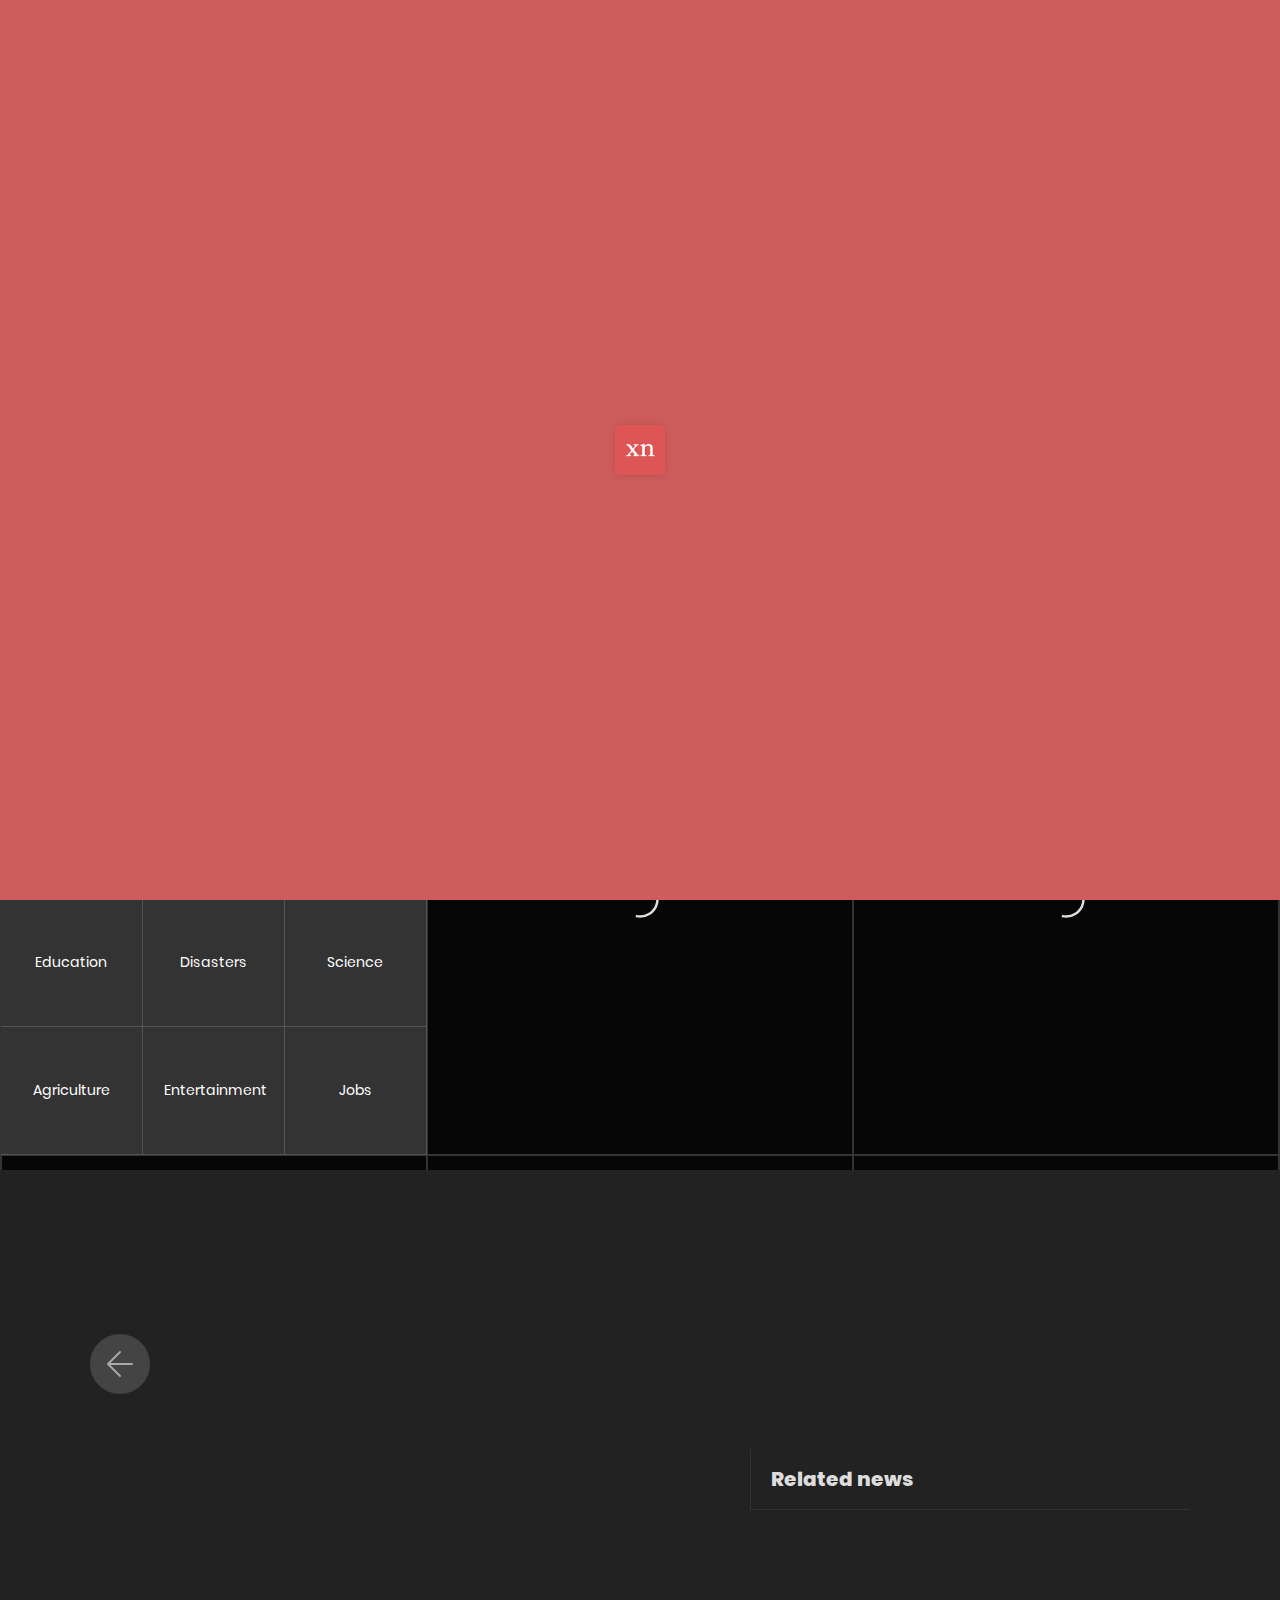
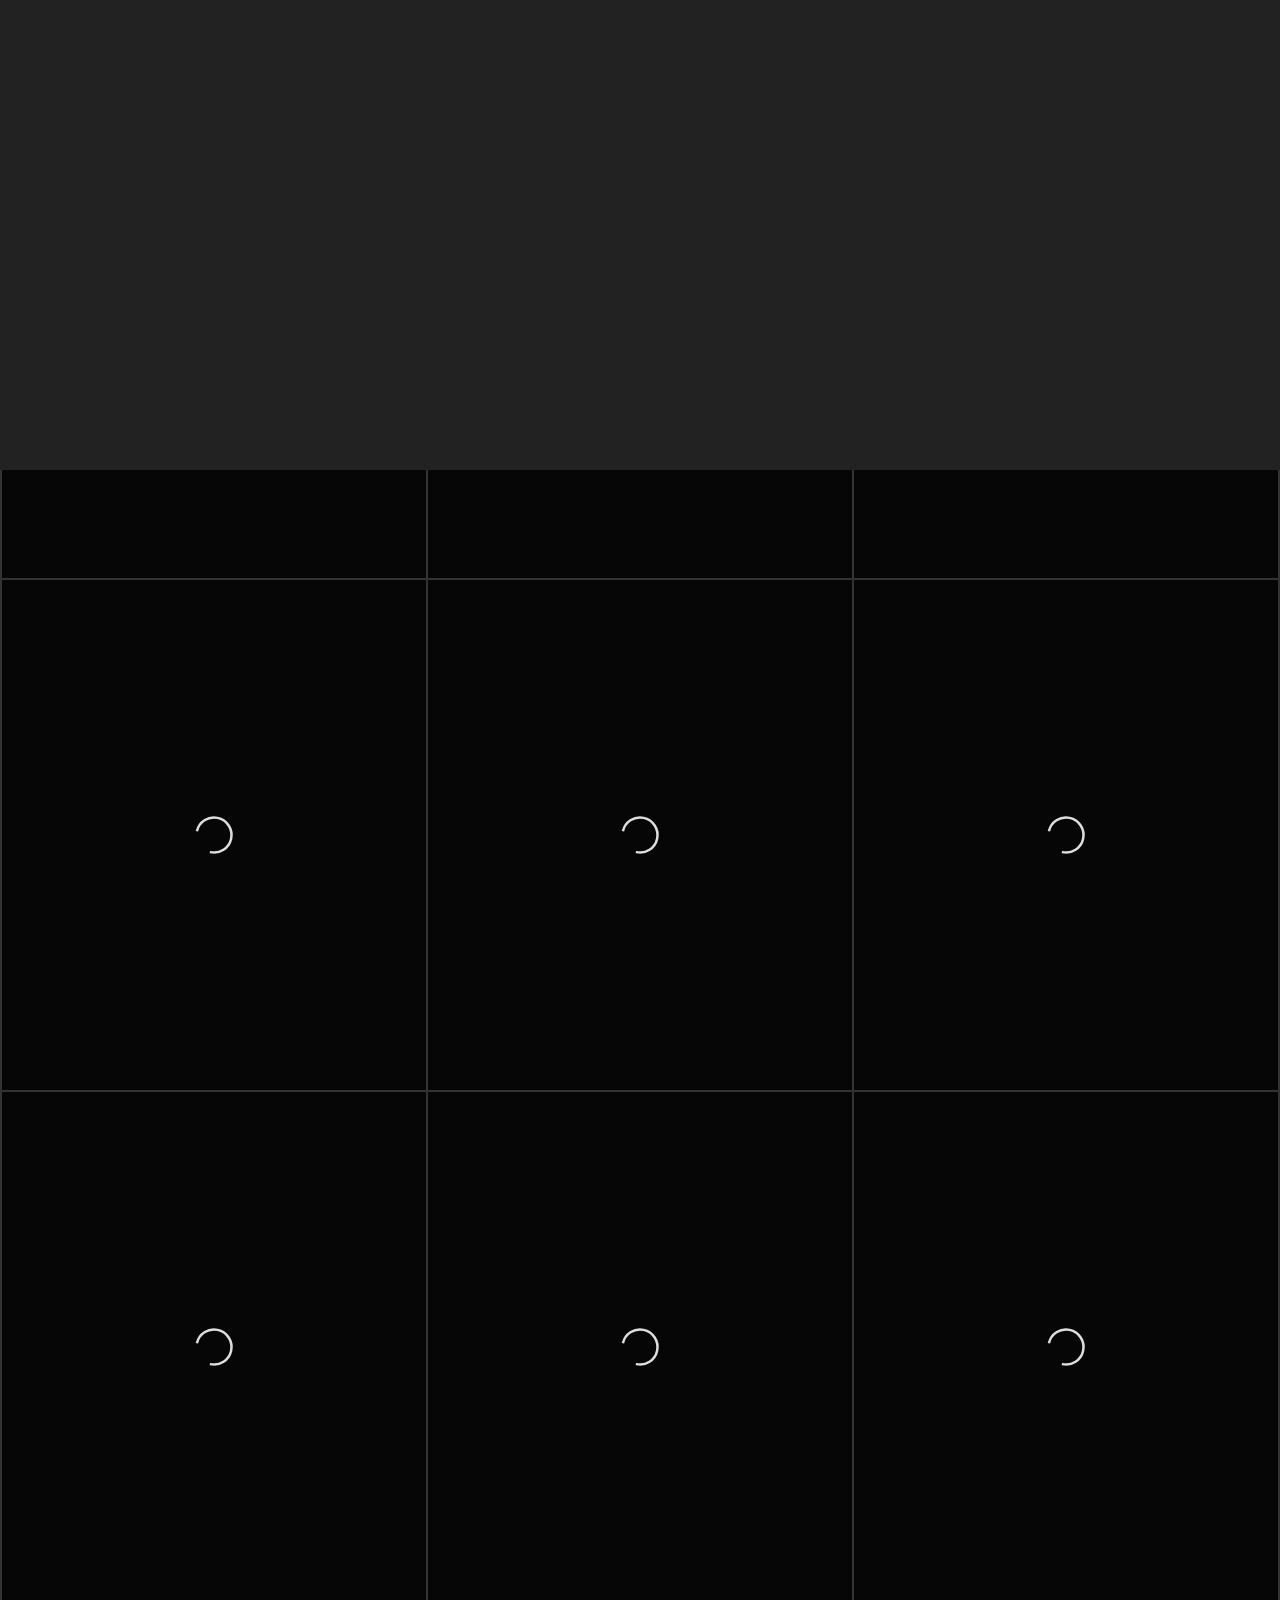
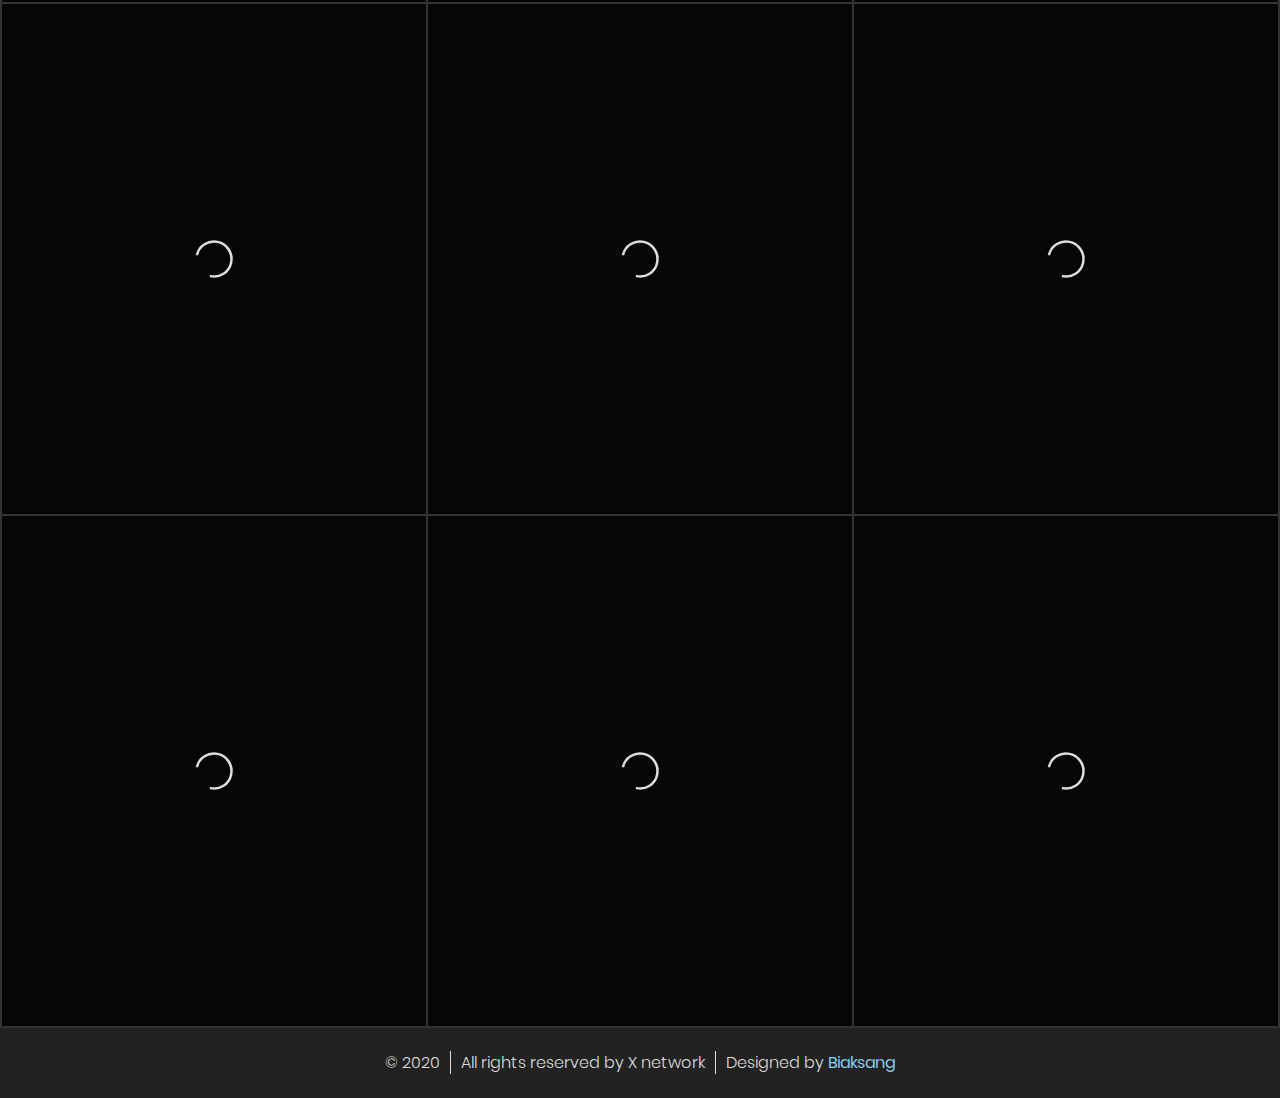
<file: index.html>
<!DOCTYPE html>
<html lang="en">
<head>
    <meta charset="UTF-8">
    <meta name="viewport" content="width=device-width, initial-scale=1.0">
    <title>News - X Network</title>
    <meta name="description" content="Latest news by x network, powered by newsapi.org">
    <meta name="google-site-verification" content="BBRPTSTWQXRnjd_jXUPF2mz7xi9zzEsCqvGOjpl_794" />
    
    <!-- Global site tag (gtag.js) - Google Analytics -->
    <script async src="https://www.googletagmanager.com/gtag/js?id=UA-148948939-6"></script>
    <script>
        window.dataLayer = window.dataLayer || [];
        function gtag(){dataLayer.push(arguments);}
        gtag('js', new Date());
        
        gtag('config', 'UA-148948939-6');
    </script>
    
    <link rel="stylesheet" href="assets/css/app.css">
    <link rel="stylesheet" href="assets/css/index.css">
    <link rel="stylesheet" href="assets/css/header.css">
    
    <link rel="apple-touch-icon" sizes="57x57" href="assets/favicon/apple-icon-57x57.png">
    <link rel="apple-touch-icon" sizes="60x60" href="assets/favicon/apple-icon-60x60.png">
    <link rel="apple-touch-icon" sizes="72x72" href="assets/favicon/apple-icon-72x72.png">
    <link rel="apple-touch-icon" sizes="76x76" href="assets/favicon/apple-icon-76x76.png">
    <link rel="apple-touch-icon" sizes="114x114" href="assets/favicon/apple-icon-114x114.png">
    <link rel="apple-touch-icon" sizes="120x120" href="assets/favicon/apple-icon-120x120.png">
    <link rel="apple-touch-icon" sizes="144x144" href="assets/favicon/apple-icon-144x144.png">
    <link rel="apple-touch-icon" sizes="152x152" href="assets/favicon/apple-icon-152x152.png">
    <link rel="apple-touch-icon" sizes="180x180" href="assets/favicon/apple-icon-180x180.png">
    <link rel="icon" type="image/png" sizes="192x192"  href="assets/favicon/android-icon-192x192.png">
    <link rel="icon" type="image/png" sizes="32x32" href="assets/favicon/favicon-32x32.png">
    <link rel="icon" type="image/png" sizes="96x96" href="assets/favicon/favicon-96x96.png">
    <link rel="icon" type="image/png" sizes="16x16" href="assets/favicon/favicon-16x16.png">
    <meta name="msapplication-TileColor" content="#111">
    <meta name="msapplication-TileImage" content="assets/favicon/ms-icon-144x144.png">
    <meta name="theme-color" content="#111">
    <link rel="manifest" href="manifest.json">
</head>
<body>
    
    <div id="splashscreen">
        <img src="assets/favicon/android-icon-144x144.png" alt="logo">
    </div>
    
    <header>
        <a href="/"><img class="logo" src="assets/favicon/android-icon-72x72.png" alt="logo"></a>
        <h1 class="title">X network</h1>
        <button type="button" class="menu-btn" onclick="header.menuOnClick()">
            <span class="l1"></span>
            <span class="l2"></span>
            <span class="l3"></span>
        </button>
        <button type="button" id="reading-modes" onclick="header.changeReadingMode(this)">
            <span class="reading-mode-identifier"></span>
            <span class="reading-mode">
                <svg viewbox="0 0 24 24">
                    <circle cx="12" cy="12" r="5"/>
                    <line x1="12" y1="1" x2="12" y2="3"/>
                    <line x1="12" y1="21" x2="12" y2="23"/>
                    <line x1="4.22" y1="4.22" x2="5.64" y2="5.64"/><line x1="18.36" y1="18.36" x2="19.78" y2="19.78"/>
                    <line x1="1" y1="12" x2="3" y2="12"/>
                    <line x1="21" y1="12" x2="23" y2="12"/>
                    <line x1="4.22" y1="19.78" x2="5.64" y2="18.36"/>
                    <line x1="18.36" y1="5.64" x2="19.78" y2="4.22"/>
                </svg>
            </span>
            <span class="reading-mode">
                <svg viewbox="0 0 25 25">
                    <path id="Moon" d="M24.86,15.53a.5.5,0,0,0-.57,0A10.71,10.71,0,0,1,9.57.79.5.5,0,0,0,9,0,12.77,12.77,0,1,0,25,16,.5.5,0,0,0,24.86,15.53Z" fill="#0e1d25"/>
                </svg>
            </span>
        </button>
        <nav class="menu">
            <a href="/" class="menu-list active">
                <svg class="ml-vector" viewbox="0 0 100 100">
                    <rect x="5" y="15" width="90" height="70" rx="10" stroke-width="7" class="ml-object"/>
                    <polyline points="19,29 50,29 50,55 19,55 19,29" class="ml-object fill" stroke-width="1" />
                    <polyline points="19,69 81,69" class="ml-object" stroke-width="7" />
                    <polyline points="57,33 81,33" class="ml-object" stroke-width="7" />
                    <polyline points="57,50 81,50" class="ml-object" stroke-width="7" />
                </svg>
                <span>News</span>
            </a>
            <a href="/live-tv" class="menu-list">
                <svg class="ml-vector" viewbox="0 0 100 100">
                    <rect x="5" y="20" width="90" height="60" rx="10" stroke-width="7" class="ml-object"/>
                    <polyline points="25,5 50,20 75,5" stroke-width="5" stroke-linecap="round" class="ml-object" />
                    <polyline points="40,40 60,50 40,60" stroke-linejoin="round" stroke-width="7" class="ml-object fill" />
                </svg>
                <span>Live TV</span>
            </a>
            <a href="/weather" class="menu-list">
                <svg class="ml-vector" viewbox="0 0 32 32" title="Icon by Freeicons.io">
                    <path class="ml-object" stroke-width="2" d="M24.9534131,10.2191122 C24.984146,9.983761 25,9.74373194 25,9.5 C25,6.46243373 22.5375663,4 19.5,4 C17.2971895,4 15.3968409,5.29499266 14.5187269,7.16520533 L14.5187269,7.16520533 C14.0297369,7.0570341 13.521529,7 13,7 C9.13400656,7 6,10.1340066 6,14 C6,14.1381509 6.00400207,14.275367 6.01189661,14.4115388 C4.23965876,15.1816085 3,16.9491311 3,19 C3,21.7614237 5.23249418,24 7.99943992,24 L25.0005601,24 C27.7616745,24 30,21.7558048 30,19 C30,16.9483386 28.7676457,15.1852931 26.9993494,14.4145295 C26.9735292,12.7196655 26.1810757,11.2107183 24.9534131,10.2191122 L24.9534131,10.2191122 Z M23.998929,9.5991622 C23.9996418,9.56619424 24,9.53313895 24,9.5 C24,7.0147185 21.9852815,5 19.5,5 C17.7507549,5 16.2346236,5.99807813 15.4900199,7.45582047 C16.7434413,7.93301046 17.8243683,8.75995689 18.6135384,9.81739735 C19.4525719,9.29909701 20.441357,9 21.5,9 C22.399795,9 23.2491234,9.21607283 23.998929,9.5991622 L23.998929,9.5991622 Z M19.5,0 C19.2238576,0 19,0.215752602 19,0.495388985 L19,2.50461102 C19,2.7782068 19.2319336,3 19.5,3 C19.7761424,3 20,2.7842474 20,2.50461102 L20,0.495388985 C20,0.221793203 19.7680664,0 19.5,0 L19.5,0 Z M26.2330514,2.78892122 C26.0377893,2.59365907 25.7269379,2.58792796 25.5292051,2.78566074 L24.1084706,4.20639526 C23.9150092,4.3998567 23.9221795,4.72068999 24.1117311,4.91024156 C24.3069932,5.10550371 24.6178446,5.11123483 24.8155774,4.91350204 L26.2363119,3.49276752 C26.4297733,3.29930609 26.422603,2.97847279 26.2330514,2.78892122 L26.2330514,2.78892122 Z M29.0219727,9.52197266 C29.0219727,9.24583028 28.8062201,9.02197266 28.5265837,9.02197266 L26.5173616,9.02197266 C26.2437659,9.02197266 26.0219727,9.25390625 26.0219727,9.52197266 C26.0219727,9.79811503 26.2377253,10.0219727 26.5173616,10.0219727 L28.5265837,10.0219727 C28.8001795,10.0219727 29.0219727,9.79003906 29.0219727,9.52197266 L29.0219727,9.52197266 Z M12.7669486,2.78892122 C12.5716864,2.98418337 12.5659553,3.29503474 12.7636881,3.49276752 L14.1844226,4.91350204 C14.377884,5.10696348 14.6987173,5.09979314 14.8882689,4.91024156 C15.0835311,4.71497942 15.0892622,4.40412805 14.8915294,4.20639526 L13.4707949,2.78566074 C13.2773334,2.59219931 12.9565001,2.59936965 12.7669486,2.78892122 L12.7669486,2.78892122 Z"/>
                </svg>
                <span>Weather</span>
            </a>
            <a href="/contact" class="menu-list">
                <svg class="ml-vector" viewbox="0 0 24 24" title="Icon by Freeicons.io">
                    <path class="ml-object" stroke-width="1.4" d="M19.23,15.26 L16.69,14.97 C16.08,14.9 15.48,15.11 15.05,15.54 L13.21,17.38 C10.38,15.94 8.06,13.63 6.62,10.79 L8.47,8.94 C8.9,8.51 9.11,7.91 9.04,7.3 L8.75,4.78 C8.63,3.77 7.78,3.01 6.76,3.01 L5.03,3.01 C3.9,3.01 2.96,3.95 3.03,5.08 C3.56,13.62 10.39,20.44 18.92,20.97 C20.05,21.04 20.99,20.1 20.99,18.97 L20.99,17.24 C21,16.23 20.24,15.38 19.23,15.26 Z"/>
                </svg>
                <span>Contact</span>
            </a>
            <a href="/about" class="menu-list">
                <svg viewbox="0 0 100 100" class="ml-vector">
                    <circle cx="50" cy="50" r="40" class="ml-object" stroke-width="7" />
                    <polyline points="50,45 50,67" class="ml-object" stroke-linecap="round" stroke-width="7" />
                    <polyline points="50,30 50,35" class="ml-object" stroke-linecap="round" stroke-width="7" />
                </svg>
                <span>About</span>
            </a>
        </nav>
    </header>
    
    <section id="intro">
        <svg class="intro-vector" viewBox="0 0 799 667.07575">
            <path d="M849.5,746.61987h-485l.21874-51.42174c.55348-130.11522,104.40844-237.32948,234.506-239.54236q2.10824-.03587,4.22346-.0359h.0004a245.33553,245.33553,0,0,1,85.75247,15.40589c92.054,34.28252,153.84089,121.38358,157.951,219.52807Z" transform="translate(-200.5 -116.46212)" id="seat"/><rect y="630.15774" width="799" height="2" id="ground" /><polygon points="398.287 400.165 419.657 415.708 441.028 598.33 491.54 598.33 474.055 390.451 404.115 363.252 398.287 400.165" class="leg" /><path d="M509.4184,458.34384s-5.82836,66.05475,17.48508,67.99754,112.68163-19.42787,112.68163-19.42787l42.74131,151.53736,64.112-33.02737s-38.85573-170.96523-62.16917-180.67916-101.02491-29.1418-101.02491-29.1418l-56.34082,9.71393Z" transform="translate(-200.5 -116.46212)" class="leg" style="fill-opacity:1" /><path d="M649.29905,710.90611s-11.65673,44.68409-3.88558,48.56967a140.53483,140.53483,0,0,1,13.59951,7.77114v-7.77114s9.71393,9.71393,9.71393,17.48508,52.45524,9.71393,52.45524,0-1.94278-21.37066-11.65672-27.199-21.37065-38.85573-21.37065-38.85573Z" transform="translate(-200.5 -116.46212)" class="leg" /><polygon points="505.14 514.79 509.025 551.703 522.625 575.016 555.652 538.103 530.396 497.305 505.14 514.79" class="leg" /><path d="M736.72445,668.1648s7.15372-24.46025,14.26219-21.94406,34.30747,27.77242,34.30747,27.77242L804.722,685.64988s38.85573,3.88558,27.199,15.5423-54.398,27.199-73.82589,19.42786-23.31344-9.71393-23.31344-9.71393l-5.82836,3.88557-23.31344-5.82836,3.88557-40.79852S715.35379,685.64988,736.72445,668.1648Z" transform="translate(-200.5 -116.46212)" class="leg" /><circle cx="374.97315" cy="54.34929" r="44.68409" class="body-parts" /><path d="M547.30274,197.039s3.88558,40.79852-7.77114,40.79852S541.47438,288.35,572.559,288.35s42.74131-60.22639,42.74131-60.22639-21.37066-7.77115-17.48508-33.02737S547.30274,197.039,547.30274,197.039Z" transform="translate(-200.5 -116.46212)" class="body-parts" style="fill-opacity:0.93370163" /><path d="M544.20687,234.72539l-16.332,6.99774L483.5501,260.47592a8.99955,8.99955,0,0,0-5.43656,9.29441l16.734,148.74639s-17.48508,36.91294,9.71394,38.85573L508.447,470.972l31.08459-36.913,116.5672-3.88557,1.94279-188.45031L604.70588,220.647S597.45181,260.755,544.20687,234.72539Z" transform="translate(-200.5 -116.46212)" class="shirt" /><path d="M489.99054,266.008l-7.17945-2.05127a5.919,5.919,0,0,0-7.47123,4.7594L456.288,388.22347a41.5016,41.5016,0,0,0,4.05469,25.91676c5.8867,11.14588,18.11259,21.25444,43.24739,9.23345l17.48508-126.28113Z" transform="translate(-200.5 -116.46212)" class="shirt" /><path d="M635.69954,238.809l23.31344,3.88557,64.112,89.36819L728.9533,347.605l36.913-11.65672s-1.94279,17.48508,17.48508,15.5423c0,0-23.31344,64.112-71.88311,44.68409s-64.112-77.71147-64.112-77.71147Z" transform="translate(-200.5 -116.46212)" class="shirt" /><polygon points="462.399 161.203 374.973 126.232 371.088 137.889 411.886 172.859 462.399 161.203" fill="#ccc" id="polygon924" /><path d="m 348.4607,59.68157 c 1.65033,-0.44064 1.89277,-2.63175 1.94808,-4.339 0.29622,-9.14249 5.80151,-18.52371 14.553,-21.18523 a 24.46655,24.46655 0 0 1 10.313,-0.5675 39.06274,39.06274 0 0 1 13.96661,4.65951 c 2.27932,1.28145 4.51509,2.82482 7.10047,3.21626 1.70747,0.25852 9.10059,2.40806 10.80081,2.71057 3.7381,0.66508 7.2121,4.00959 10.79913,2.765 3.43173,-1.19068 4.19139,-5.634 4.27434,-9.26547 0.189,-8.27324 -6.09157,-19.72372 -11.62353,-25.87838 -4.198,-4.67054 -10.519,-6.82653 -16.698,-7.9476 A 111.168,111.168 0 0 0 372.05674,2.52124 c -9.88858,0.17636 -20.05125,0.93961 -28.968,5.21828 -8.91675,4.27867 -16.40657,12.79425 -16.834,22.67516 -0.089,2.05828 0.1233,4.12515 -0.0498,6.17808 -0.42218,5.00809 -3.08153,9.5316 -4.329,14.40017 a 26.35017,26.35017 0 0 0 3.67977,21.05747 c 3.30926,4.87005 16.54275,9.29112 16.35142,15.176 2.39183,-2.478 -3.24866,-4.97242 -0.85683,-7.45041 a 5.89248,5.89248 0 0 0 1.75244,-7.19911 l -2.53985,-9.90672 c -0.46505,-1.814 -0.92235,-3.77752 -0.21992,-5.51327 2.72285,-6.72807 5.66607,3.25937 8.41769,2.52468 z" id="hair" inkscape:connector-curvature="0"/><polygon points="371.088 137.889 334.175 281.655 477.941 332.168 561.481 262.227 613.936 104.862 528.453 167.031 371.088 137.889" fill="#f2f2f2" id="polygon928" /><rect x="647.35642" y="216.98683" width="1.94246" height="144.66914" transform="translate(2.65912 725.9) rotate(-75.21727)" class="newspaper-content" /><rect x="643.47085" y="226.70077" width="1.94246" height="144.66914" transform="translate(-9.62744 729.3) rotate(-75.21727)" class="newspaper-content" /><rect x="641.52806" y="236.4147" width="1.94246" height="144.66914" transform="translate(-20.46692 734.74125) rotate(-75.21727)" class="newspaper-content"/><rect x="639.58528" y="246.12863" width="1.94246" height="144.66914" transform="translate(-31.3064 740.09815) rotate(-75.21727)" class="newspaper-content"/><rect x="637.64249" y="255.84257" width="1.94246" height="144.66914" transform="translate(-42.14588 745.45505) rotate(-75.21727)" class="newspaper-content"/><rect x="635.6997" y="265.5565" width="1.94246" height="144.66914" transform="translate(-52.98536 750.81195) rotate(-75.21727)" class="newspaper-content"/><rect x="633.75692" y="275.27043" width="1.94246" height="144.66914" transform="translate(-63.82485 756.1) rotate(-75.21727)" class="newspaper-content"/><rect x="631.81413" y="284.98437" width="1.94246" height="144.66914" transform="translate(-74.66433 761.52575) rotate(-75.21727)" class="newspaper-content"/><rect x="629.87134" y="294.6983" width="1.94246" height="144.66914" transform="translate(-85.50381 766.88265) rotate(-75.21727)" class="newspaper-content"/><path d="M512.35043,360.10426s43.69485-26.09876,63.12272-8.61368-56.34081,42.7413-56.34081,42.7413Z" transform="translate(-200.5 -116.46212)" class="body-parts" /><path d="M464.73431,372.86123l56.34081-21.37065s-9.71393,36.91294,9.71394,38.85573L503.59,423.37368S449.192,423.37368,464.73431,372.86123Z" transform="translate(-200.5 -116.46212)" class="shirt" /><polygon points="412.494 255.602 487.255 280.799 469.562 319.365 394.801 294.169 412.494 255.602" class="newspaper-image" /><polygon points="544.967 173.831 601.308 131.089 585.766 183.545 527.482 226.286 544.967 173.831" class="newspaper-image" /><rect x="711.07913" y="339.83365" width="70.7185" height="1.9432" transform="translate(-254.72546 403.94235) rotate(-37.18317)" class="newspaper-content"/><rect x="707.19355" y="361.2043" width="70.7185" height="1.9432" transform="translate(-268.43105 405.93854) rotate(-37.18317)" class="newspaper-content"/><path d="M777.523,353.43336s48.56966-29.1418,17.48508-40.79852-31.08459,33.02738-31.08459,33.02738S761.98067,355.37615,777.523,353.43336Z" transform="translate(-200.5 -116.46212)" class="body-parts" /><polygon points="292.405 171.888 290.462 247.657 320.575 239.063 296.29 239.885 292.405 171.888" opacity="0.1" id="polygon962" /><path d="M280.90863,712.35433c6.07317,22.45006,26.87512,36.35395,26.87512,36.35395s10.95541-22.49485,4.88225-44.94491-26.87512-36.354-26.87512-36.354S274.83547,689.90427,280.90863,712.35433Z" transform="translate(-200.5 -116.46212)" id="grass-two" /><path d="M289.83272,707.52957c16.66484,16.22256,18.70033,41.1604,18.70033,41.1604s-24.98356-1.36411-41.64841-17.58667-18.70033-41.1604-18.70033-41.1604S273.16787,691.307,289.83272,707.52957Z" transform="translate(-200.5 -116.46212)" id="grass-one" /><rect x="626" y="379.15774" width="30" height="30" class="floating-object" /><rect x="506" y="39.15774" width="30" height="30" class="floating-object" /><circle cx="159" cy="328.15774" r="15" class="floating-object" />
        </svg>
        <span class="intro-separator"></span>
        <p class="date"><span class="date-number"></span><span class="month"></span><span class="year"></span></p>
        <h1 class="intro-line">Latest news,<br>by <span>X network</span></h1>
        <h2 class="news-source">powered by <a href="https://newsapi.org/" target="_blank">newsapi.org</a></h2>
    </section>
    
    <main id="main">
        <div id="country" class="">
            <h1 class="current-country"></h1>
            <button type="button" class="country-arrow" onclick="index.controlCountryList()">
                <svg viewbox="0 0 100 100">
                    <polyline points="30,40 50,60 70,40" />
                </svg>
            </button>
            <div class="country-list">
                <button type="button" onclick="index.setCountry('ar')" class="country" data-country="ar"><img src="assets/flags/ar.svg" alt="Argentina">Argentina</button>
                <button type="button" onclick="index.setCountry('au')" class="country" data-country="au"><img src="assets/flags/au.svg" alt="Australia">Australia</button>
                <button type="button" onclick="index.setCountry('at')" class="country" data-country="at"><img src="assets/flags/at.svg" alt="Austria">Austria</button>
                <button type="button" onclick="index.setCountry('be')" class="country" data-country="be"><img src="assets/flags/be.svg" alt="Belgium">Belgium</button>
                <button type="button" onclick="index.setCountry('br')" class="country" data-country="br"><img src="assets/flags/br.svg" alt="Brazil">Brazil</button>
                <button type="button" onclick="index.setCountry('ca')" class="country" data-country="ca"><img src="assets/flags/ca.svg" alt="Canada">Canada</button>
                <button type="button" onclick="index.setCountry('cn')" class="country" data-country="cn"><img src="assets/flags/cn.svg" alt="China">China</button>
                <button type="button" onclick="index.setCountry('co')" class="country" data-country="co"><img src="assets/flags/co.svg" alt="Colombia">Colombia</button>
                <button type="button" onclick="index.setCountry('cu')" class="country" data-country="cu"><img src="assets/flags/cu.svg" alt="Cuba">Cuba</button>
                <button type="button" onclick="index.setCountry('cz')" class="country" data-country="cz"><img src="assets/flags/cz.svg" alt="Czech Republic">Czech Republic</button>
                <button type="button" onclick="index.setCountry('eg')" class="country" data-country="eg"><img src="assets/flags/eg.svg" alt="Egypt">Egypt</button>
                <button type="button" onclick="index.setCountry('fr')" class="country" data-country="fr"><img src="assets/flags/fr.svg" alt="France">France</button>
                <button type="button" onclick="index.setCountry('de')" class="country" data-country="de"><img src="assets/flags/de.svg" alt="Germany">Germany</button>
                <button type="button" onclick="index.setCountry('gr')" class="country" data-country="gr"><img src="assets/flags/gr.svg" alt="Greece">Greece</button>
                <button type="button" onclick="index.setCountry('hk')" class="country" data-country="hk"><img src="assets/flags/hk.svg" alt="Hong Kong">Hong Kong</button>
                <button type="button" onclick="index.setCountry('hu')" class="country" data-country="hu"><img src="assets/flags/hu.svg" alt="Hungary">Hungary</button>
                <button type="button" onclick="index.setCountry('in')" class="country" data-country="in"><img src="assets/flags/in.svg" alt="India">India</button>
                <button type="button" onclick="index.setCountry('id')" class="country" data-country="id"><img src="assets/flags/id.svg" alt="Indonesia">Indonesia</button>
                <button type="button" onclick="index.setCountry('ie')" class="country" data-country="ie"><img src="assets/flags/ie.svg" alt="Ireland">Ireland</button>
                <button type="button" onclick="index.setCountry('il')" class="country" data-country="il"><img src="assets/flags/il.svg" alt="Israel">Israel</button>
                <button type="button" onclick="index.setCountry('it')" class="country" data-country="it"><img src="assets/flags/it.svg" alt="Italy">Italy</button>
                <button type="button" onclick="index.setCountry('jp')" class="country" data-country="jp"><img src="assets/flags/jp.svg" alt="Japan">Japan</button>
                <button type="button" onclick="index.setCountry('lv')" class="country" data-country="lv"><img src="assets/flags/lv.svg" alt="Latvia">Latvia</button>
                <button type="button" onclick="index.setCountry('lt')" class="country" data-country="lt"><img src="assets/flags/lt.svg" alt="Lithuania">Lithuania</button>
                <button type="button" onclick="index.setCountry('my')" class="country" data-country="my"><img src="assets/flags/my.svg" alt="Malaysia">Malaysia</button>
                <button type="button" onclick="index.setCountry('mx')" class="country" data-country="mx"><img src="assets/flags/mx.svg" alt="Maxico">Maxico</button>
                <button type="button" onclick="index.setCountry('ma')" class="country" data-country="ma"><img src="assets/flags/ma.svg" alt="Morocco">Morocco</button>
                <button type="button" onclick="index.setCountry('nl')" class="country" data-country="nl"><img src="assets/flags/nl.svg" alt="Netherlands">Netherlands</button>
                <button type="button" onclick="index.setCountry('nz')" class="country" data-country="nz"><img src="assets/flags/nz.svg" alt="New Zealand">New Zealand</button>
                <button type="button" onclick="index.setCountry('ng')" class="country" data-country="ng"><img src="assets/flags/ng.svg" alt="Nigeria">Nigeria</button>
                <button type="button" onclick="index.setCountry('no')" class="country" data-country="no"><img src="assets/flags/no.svg" alt="Norway">Norway</button>
                <button type="button" onclick="index.setCountry('ph')" class="country" data-country="ph"><img src="assets/flags/ph.svg" alt="Philippines">Philippines</button>
                <button type="button" onclick="index.setCountry('pl')" class="country" data-country="pl"><img src="assets/flags/pl.svg" alt="Poland">Poland</button>
                <button type="button" onclick="index.setCountry('pt')" class="country" data-country="pt"><img src="assets/flags/pt.svg" alt="Portugal">Portugal</button>
                <button type="button" onclick="index.setCountry('ro')" class="country" data-country="ro"><img src="assets/flags/ro.svg" alt="Romania">Romania</button>
                <button type="button" onclick="index.setCountry('ru')" class="country" data-country="ru"><img src="assets/flags/ru.svg" alt="Russia">Russia</button>
                <button type="button" onclick="index.setCountry('sa')" class="country" data-country="sa"><img src="assets/flags/sa.svg" alt="Saudi Arabia">Saudi Arabia</button>
                <button type="button" onclick="index.setCountry('rs')" class="country" data-country="rs"><img src="assets/flags/rs.svg" alt="Serbia">Serbia</button>
                <button type="button" onclick="index.setCountry('sg')" class="country" data-country="sg"><img src="assets/flags/sg.svg" alt="Singapore">Singapore</button>
                <button type="button" onclick="index.setCountry('sk')" class="country" data-country="sk"><img src="assets/flags/sk.svg" alt="Slovakia">Slovakia</button>
                <button type="button" onclick="index.setCountry('si')" class="country" data-country="si"><img src="assets/flags/si.svg" alt="Slovenia">Slovenia</button>
                <button type="button" onclick="index.setCountry('za')" class="country" data-country="za"><img src="assets/flags/za.svg" alt="South Africa">South Africa</button>
                <button type="button" onclick="index.setCountry('kr')" class="country" data-country="kr"><img src="assets/flags/kr.svg" alt="South Korea">South Korea</button>
                <button type="button" onclick="index.setCountry('se')" class="country" data-country="se"><img src="assets/flags/se.svg" alt="Sweden">Sweden</button>
                <button type="button" onclick="index.setCountry('ch')" class="country" data-country="ch"><img src="assets/flags/ch.svg" alt="Switzerland">Switzerland</button>
                <button type="button" onclick="index.setCountry('tw')" class="country" data-country="tw"><img src="assets/flags/tw.svg" alt="Taiwan">Taiwan</button>
                <button type="button" onclick="index.setCountry('th')" class="country" data-country="th"><img src="assets/flags/th.svg" alt="Thailand">Thailand</button>
                <button type="button" onclick="index.setCountry('tr')" class="country" data-country="tr"><img src="assets/flags/tr.svg" alt="Turkey">Turkey</button>
                <button type="button" onclick="index.setCountry('ae')" class="country" data-country="ae"><img src="assets/flags/ae.svg" alt="UAE">UAE</button>
                <button type="button" onclick="index.setCountry('ua')" class="country" data-country="ua"><img src="assets/flags/ua.svg" alt="Ukraine">Ukraine</button>
                <button type="button" onclick="index.setCountry('gb')" class="country" data-country="gb"><img src="assets/flags/gb.svg" alt="United Kingdom">United Kingdom</button>
                <button type="button" onclick="index.setCountry('us')" class="country" data-country="us"><img src="assets/flags/us.svg" alt="United States">United States</button>
                <button type="button" onclick="index.setCountry('ve')" class="country" data-country="ve"><img src="assets/flags/ve.svg" alt="Venuzuela">Venuzuela</button>
            </div>
        </div>
        <form id="search" onsubmit="return index.search()">
            <input type="text" class="search-input" placeholder="Search by keyword" autocomplete="off" name="keyword">
            <button type="submit" class="search-btn">
                <svg viewbox="0 0 100 100">
                    <circle r="30" cx="45" cy="45" />
                    <polyline points="65,65 85,85" />
                </svg>
            </button>
        </form>
        <div class="categories">
            <button type="button" class="category active" onclick="index.setCategory(this, 'topHeadlines')">Top Headlines</button>
            <button type="button" class="category" onclick="index.setCategory(this, 'tech')">Tech</button>
            <button type="button" class="category" onclick="index.setCategory(this, 'sports')">Sports</button>
            <button type="button" class="category" onclick="index.setCategory(this, 'space')">Space</button>
            <button type="button" class="category" onclick="index.setCategory(this, 'politics')">Politics</button>
            <button type="button" class="category" onclick="index.setCategory(this, 'health')">Health</button>
            <button type="button" class="category" onclick="index.setCategory(this, 'education')">Education</button>
            <button type="button" class="category" onclick="index.setCategory(this, 'disasters')">Disasters</button>
            <button type="button" class="category" onclick="index.setCategory(this, 'science')">Science</button>
            <button type="button" class="category" onclick="index.setCategory(this, 'agriculture')">Agriculture</button>
            <button type="button" class="category" onclick="index.setCategory(this, 'entertainment')">Entertainment</button>
            <button type="button" class="category" onclick="index.setCategory(this, 'jobs')">Jobs</button>
        </div>
    </main>
    
    <div id="news">
        <section id="news-sub-container">
            <div id="news-buttons">
                <button type="button" class="exit-news" onclick="index.exitNews()">
                    <svg viewbox="0 0 100 100">
                        <polyline points="50,30 30,50 50,70 30,50 70,50" />
                    </svg>
                </button>
                <div id="share-buttons"></div>
            </div>
            <div id="content"></div>
            <div id="related-news">
                <h1 id="rn-title">Related news</h1>
                <section></section>
            </div>
        </section>
    </div>
    
    <footer>
        <p>&copy; 2020<span>All rights reserved by X network</span><span>Designed by <a href="https://biaksang.xyz" target="_blank">Biaksang</a></span></p>
    </footer>
    
    
    <script src="assets/js/jquery.js"></script>
    <script src="assets/js/moment.js"></script>
    <script src="assets/js/header.js"></script>
    <script src="assets/js/date.js"></script>
    <script src="assets/js/news.js"></script>
    <script src="assets/js/index.js"></script>
</body>
</html>
</file>
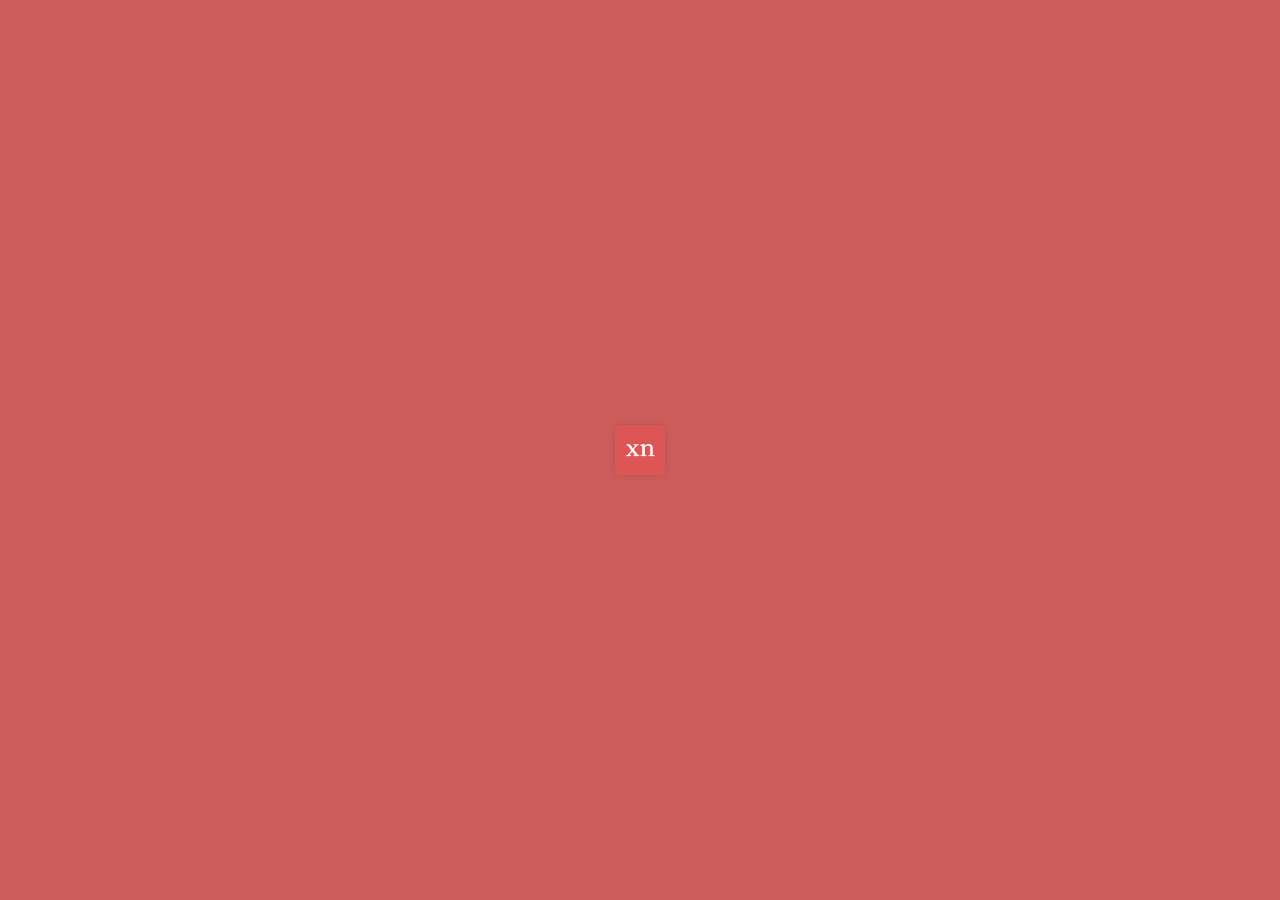
<file: about.html>
<!DOCTYPE html>
<html lang="en">
<head>
    <meta charset="UTF-8">
    <meta name="viewport" content="width=device-width, initial-scale=1.0">
    <title>About - X Network</title>
    <meta name="description" content="About x network, what it is, who designed it, and what resources it uses.">
    
    <!-- Global site tag (gtag.js) - Google Analytics -->
    <script async src="https://www.googletagmanager.com/gtag/js?id=UA-148948939-6"></script>
    <script>
        window.dataLayer = window.dataLayer || [];
        function gtag(){dataLayer.push(arguments);}
        gtag('js', new Date());
        
        gtag('config', 'UA-148948939-6');
    </script>
    
    <link rel="stylesheet" href="assets/css/app.css">
    <link rel="stylesheet" href="assets/css/about.css">
    <link rel="stylesheet" href="assets/css/header.css">
    
    <link rel="apple-touch-icon" sizes="57x57" href="assets/favicon/apple-icon-57x57.png">
    <link rel="apple-touch-icon" sizes="60x60" href="assets/favicon/apple-icon-60x60.png">
    <link rel="apple-touch-icon" sizes="72x72" href="assets/favicon/apple-icon-72x72.png">
    <link rel="apple-touch-icon" sizes="76x76" href="assets/favicon/apple-icon-76x76.png">
    <link rel="apple-touch-icon" sizes="114x114" href="assets/favicon/apple-icon-114x114.png">
    <link rel="apple-touch-icon" sizes="120x120" href="assets/favicon/apple-icon-120x120.png">
    <link rel="apple-touch-icon" sizes="144x144" href="assets/favicon/apple-icon-144x144.png">
    <link rel="apple-touch-icon" sizes="152x152" href="assets/favicon/apple-icon-152x152.png">
    <link rel="apple-touch-icon" sizes="180x180" href="assets/favicon/apple-icon-180x180.png">
    <link rel="icon" type="image/png" sizes="192x192"  href="assets/favicon/android-icon-192x192.png">
    <link rel="icon" type="image/png" sizes="32x32" href="assets/favicon/favicon-32x32.png">
    <link rel="icon" type="image/png" sizes="96x96" href="assets/favicon/favicon-96x96.png">
    <link rel="icon" type="image/png" sizes="16x16" href="assets/favicon/favicon-16x16.png">
    <meta name="msapplication-TileColor" content="#111">
    <meta name="msapplication-TileImage" content="assets/favicon/ms-icon-144x144.png">
    <meta name="theme-color" content="#111">
    <link rel="manifest" href="manifest.json">
</head>
<body>
    
    <div id="splashscreen">
        <img src="assets/favicon/android-icon-144x144.png" alt="logo">
    </div>
    
    <header>
        <a href="/"><img class="logo" src="assets/favicon/android-icon-72x72.png" alt="logo"></a>
        <h1 class="title">X network</h1>
        <button type="button" class="menu-btn" onclick="header.menuOnClick()">
            <span class="l1"></span>
            <span class="l2"></span>
            <span class="l3"></span>
        </button>
        <button type="button" id="reading-modes" onclick="header.changeReadingMode(this)">
            <span class="reading-mode-identifier"></span>
            <span class="reading-mode">
                <svg viewbox="0 0 24 24">
                    <circle cx="12" cy="12" r="5"/>
                    <line x1="12" y1="1" x2="12" y2="3"/>
                    <line x1="12" y1="21" x2="12" y2="23"/>
                    <line x1="4.22" y1="4.22" x2="5.64" y2="5.64"/><line x1="18.36" y1="18.36" x2="19.78" y2="19.78"/>
                    <line x1="1" y1="12" x2="3" y2="12"/>
                    <line x1="21" y1="12" x2="23" y2="12"/>
                    <line x1="4.22" y1="19.78" x2="5.64" y2="18.36"/>
                    <line x1="18.36" y1="5.64" x2="19.78" y2="4.22"/>
                </svg>
            </span>
            <span class="reading-mode">
                <svg viewbox="0 0 25 25">
                    <path id="Moon" d="M24.86,15.53a.5.5,0,0,0-.57,0A10.71,10.71,0,0,1,9.57.79.5.5,0,0,0,9,0,12.77,12.77,0,1,0,25,16,.5.5,0,0,0,24.86,15.53Z" fill="#0e1d25"/>
                </svg>
            </span>
        </button>
        <nav class="menu">
            <a href="/" class="menu-list">
                <svg class="ml-vector" viewbox="0 0 100 100">
                    <rect x="5" y="15" width="90" height="70" rx="10" stroke-width="7" class="ml-object"/>
                    <polyline points="19,29 50,29 50,55 19,55 19,29" class="ml-object fill" stroke-width="1" />
                    <polyline points="19,69 81,69" class="ml-object" stroke-width="7" />
                    <polyline points="57,33 81,33" class="ml-object" stroke-width="7" />
                    <polyline points="57,50 81,50" class="ml-object" stroke-width="7" />
                </svg>
                <span>News</span>
            </a>
            <a href="/live-tv" class="menu-list">
                <svg class="ml-vector" viewbox="0 0 100 100">
                    <rect x="5" y="20" width="90" height="60" rx="10" stroke-width="7" class="ml-object"/>
                    <polyline points="25,5 50,20 75,5" stroke-width="5" stroke-linecap="round" class="ml-object" />
                    <polyline points="40,40 60,50 40,60" stroke-linejoin="round" stroke-width="7" class="ml-object fill" />
                </svg>
                <span>Live TV</span>
            </a>
            <a href="/weather" class="menu-list">
                <svg class="ml-vector" viewbox="0 0 32 32" title="Icon by Freeicons.io">
                    <path class="ml-object" stroke-width="2" d="M24.9534131,10.2191122 C24.984146,9.983761 25,9.74373194 25,9.5 C25,6.46243373 22.5375663,4 19.5,4 C17.2971895,4 15.3968409,5.29499266 14.5187269,7.16520533 L14.5187269,7.16520533 C14.0297369,7.0570341 13.521529,7 13,7 C9.13400656,7 6,10.1340066 6,14 C6,14.1381509 6.00400207,14.275367 6.01189661,14.4115388 C4.23965876,15.1816085 3,16.9491311 3,19 C3,21.7614237 5.23249418,24 7.99943992,24 L25.0005601,24 C27.7616745,24 30,21.7558048 30,19 C30,16.9483386 28.7676457,15.1852931 26.9993494,14.4145295 C26.9735292,12.7196655 26.1810757,11.2107183 24.9534131,10.2191122 L24.9534131,10.2191122 Z M23.998929,9.5991622 C23.9996418,9.56619424 24,9.53313895 24,9.5 C24,7.0147185 21.9852815,5 19.5,5 C17.7507549,5 16.2346236,5.99807813 15.4900199,7.45582047 C16.7434413,7.93301046 17.8243683,8.75995689 18.6135384,9.81739735 C19.4525719,9.29909701 20.441357,9 21.5,9 C22.399795,9 23.2491234,9.21607283 23.998929,9.5991622 L23.998929,9.5991622 Z M19.5,0 C19.2238576,0 19,0.215752602 19,0.495388985 L19,2.50461102 C19,2.7782068 19.2319336,3 19.5,3 C19.7761424,3 20,2.7842474 20,2.50461102 L20,0.495388985 C20,0.221793203 19.7680664,0 19.5,0 L19.5,0 Z M26.2330514,2.78892122 C26.0377893,2.59365907 25.7269379,2.58792796 25.5292051,2.78566074 L24.1084706,4.20639526 C23.9150092,4.3998567 23.9221795,4.72068999 24.1117311,4.91024156 C24.3069932,5.10550371 24.6178446,5.11123483 24.8155774,4.91350204 L26.2363119,3.49276752 C26.4297733,3.29930609 26.422603,2.97847279 26.2330514,2.78892122 L26.2330514,2.78892122 Z M29.0219727,9.52197266 C29.0219727,9.24583028 28.8062201,9.02197266 28.5265837,9.02197266 L26.5173616,9.02197266 C26.2437659,9.02197266 26.0219727,9.25390625 26.0219727,9.52197266 C26.0219727,9.79811503 26.2377253,10.0219727 26.5173616,10.0219727 L28.5265837,10.0219727 C28.8001795,10.0219727 29.0219727,9.79003906 29.0219727,9.52197266 L29.0219727,9.52197266 Z M12.7669486,2.78892122 C12.5716864,2.98418337 12.5659553,3.29503474 12.7636881,3.49276752 L14.1844226,4.91350204 C14.377884,5.10696348 14.6987173,5.09979314 14.8882689,4.91024156 C15.0835311,4.71497942 15.0892622,4.40412805 14.8915294,4.20639526 L13.4707949,2.78566074 C13.2773334,2.59219931 12.9565001,2.59936965 12.7669486,2.78892122 L12.7669486,2.78892122 Z"/>
                </svg>
                <span>Weather</span>
            </a>
            <a href="/contact" class="menu-list">
                <svg class="ml-vector" viewbox="0 0 24 24" title="Icon by Freeicons.io">
                    <path class="ml-object" stroke-width="1.4" d="M19.23,15.26 L16.69,14.97 C16.08,14.9 15.48,15.11 15.05,15.54 L13.21,17.38 C10.38,15.94 8.06,13.63 6.62,10.79 L8.47,8.94 C8.9,8.51 9.11,7.91 9.04,7.3 L8.75,4.78 C8.63,3.77 7.78,3.01 6.76,3.01 L5.03,3.01 C3.9,3.01 2.96,3.95 3.03,5.08 C3.56,13.62 10.39,20.44 18.92,20.97 C20.05,21.04 20.99,20.1 20.99,18.97 L20.99,17.24 C21,16.23 20.24,15.38 19.23,15.26 Z"/>
                </svg>
                <span>Contact</span>
            </a>
            <a href="/about" class="menu-list active">
                <svg viewbox="0 0 100 100" class="ml-vector">
                    <circle cx="50" cy="50" r="40" class="ml-object" stroke-width="7" />
                    <polyline points="50,45 50,67" class="ml-object" stroke-linecap="round" stroke-width="7" />
                    <polyline points="50,30 50,35" class="ml-object" stroke-linecap="round" stroke-width="7" />
                </svg>
                <span>About</span>
            </a>
        </nav>
    </header>
    
    <main id="main">
        <section>
            <a href="/"><img src="logo.jpg" alt="logo"></a>
            <a href="https://biaksang.xyz" target="_blank"><img src="bsx.jpg" alt="Developer's website logo"></a>
        </section>
        <h1>About X network</h1>
        <p id="intro"><strong>X network</strong> is a site build by <a href="https://biaksang.xyz" target="_blank">Biaksang</a> as a portfolio project. Biaksang is a freelance frontend web developer from India. Visit <a href="https://biaksang.xyz" target="_blank">Biaksang.xyz</a> for more portfolio projects like this one. You can find the source code for this one at <a href="https://github.com/BiakSang/xnetwork" target="_blank">Github</a>.</p>
        <h2>Third party resources</h2>
        <p>All news content are from <a href="https://newsapi.org" target="_blank">Newsapi.org</a> and all weather data are from <a href="https://darksky.net" target="_blank">Darksky.net</a>, this site also uses <a href="https://locationiq.com" target="_blank">Locationiq.com</a> for reverse geocoding. The videos from the <strong>live tv</strong> page are not really live videos, they are just static videos displayed like a live video. Some (not all) vector graphics and icons are from <a href="https://undraw.co" target="_blank">Undraw.co</a>, <a href="https://freeicons.io" target="_blank">Freeicons.io</a> and <a href="https://iconfinder.com" target="_blank">Iconfinder.com</a>. Animated weather icons on weather page are from <a href="https://darkskyapp.github.io/skycons/" target="_blank">Skycons</a>.</p>
    </main>
    
    <footer>
        <p>&copy; 2020<span>All rights reserved by X network</span><span>Designed by <a href="https://biaksang.xyz" target="_blank">Biaksang</a></span></p>
    </footer>
    
    <script src="assets/js/jquery.js"></script>
    <script src="assets/js/header.js"></script>
</body>
</file>
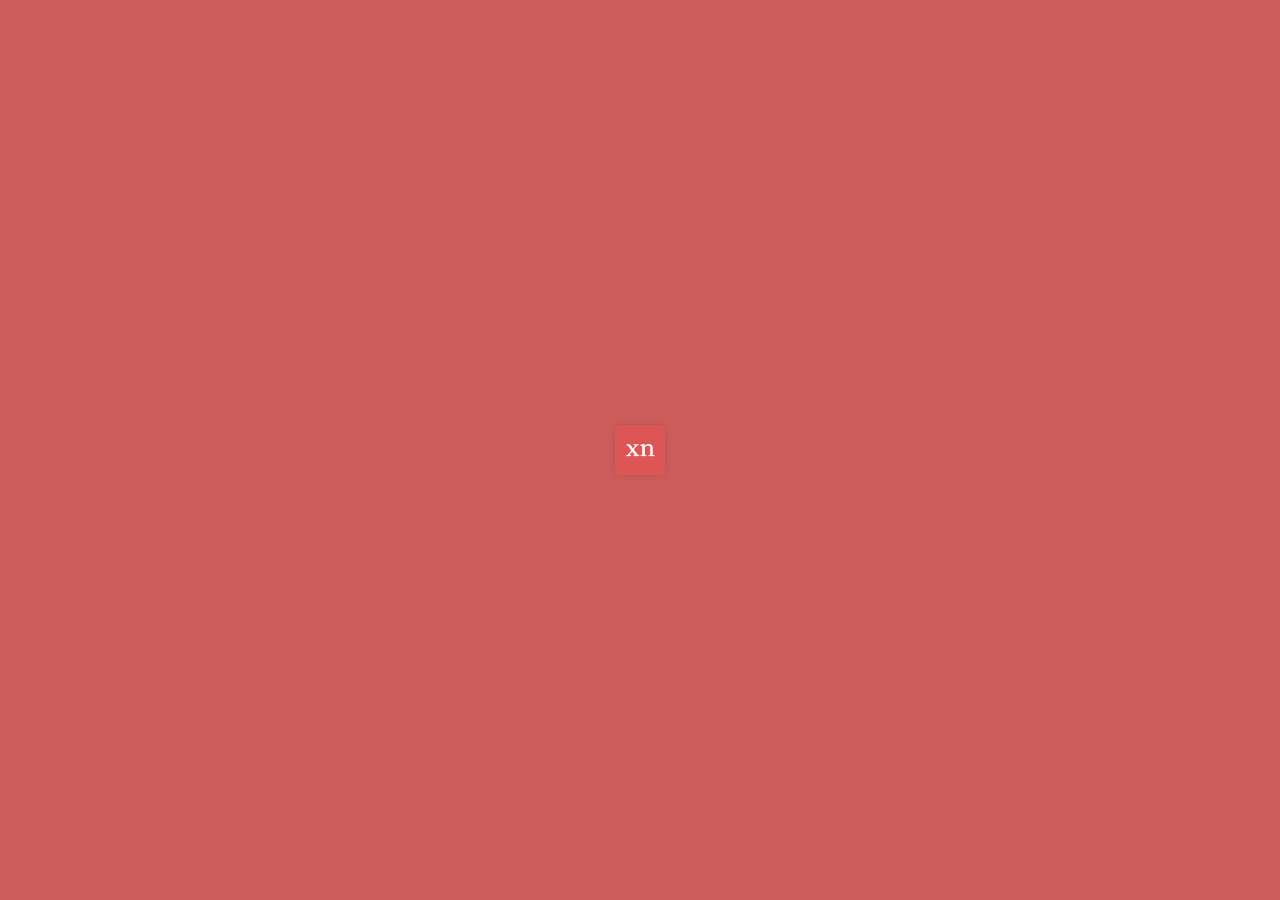
<file: contact.html>
<!DOCTYPE html>
<html lang="en">
<head>
    <meta charset="UTF-8">
    <meta name="viewport" content="width=device-width, initial-scale=1.0">
    <title>Contact - X Network</title>
    <meta name="description" content="Contact the developer of x network.">
    
    <!-- Global site tag (gtag.js) - Google Analytics -->
    <script async src="https://www.googletagmanager.com/gtag/js?id=UA-148948939-6"></script>
    <script>
        window.dataLayer = window.dataLayer || [];
        function gtag(){dataLayer.push(arguments);}
        gtag('js', new Date());
        
        gtag('config', 'UA-148948939-6');
    </script>
    
    <link rel="stylesheet" href="assets/css/app.css">
    <link rel="stylesheet" href="assets/css/contact.css">
    <link rel="stylesheet" href="assets/css/header.css">
    
    <link rel="apple-touch-icon" sizes="57x57" href="assets/favicon/apple-icon-57x57.png">
    <link rel="apple-touch-icon" sizes="60x60" href="assets/favicon/apple-icon-60x60.png">
    <link rel="apple-touch-icon" sizes="72x72" href="assets/favicon/apple-icon-72x72.png">
    <link rel="apple-touch-icon" sizes="76x76" href="assets/favicon/apple-icon-76x76.png">
    <link rel="apple-touch-icon" sizes="114x114" href="assets/favicon/apple-icon-114x114.png">
    <link rel="apple-touch-icon" sizes="120x120" href="assets/favicon/apple-icon-120x120.png">
    <link rel="apple-touch-icon" sizes="144x144" href="assets/favicon/apple-icon-144x144.png">
    <link rel="apple-touch-icon" sizes="152x152" href="assets/favicon/apple-icon-152x152.png">
    <link rel="apple-touch-icon" sizes="180x180" href="assets/favicon/apple-icon-180x180.png">
    <link rel="icon" type="image/png" sizes="192x192"  href="assets/favicon/android-icon-192x192.png">
    <link rel="icon" type="image/png" sizes="32x32" href="assets/favicon/favicon-32x32.png">
    <link rel="icon" type="image/png" sizes="96x96" href="assets/favicon/favicon-96x96.png">
    <link rel="icon" type="image/png" sizes="16x16" href="assets/favicon/favicon-16x16.png">
    <meta name="msapplication-TileColor" content="#111">
    <meta name="msapplication-TileImage" content="assets/favicon/ms-icon-144x144.png">
    <meta name="theme-color" content="#111">
    <link rel="manifest" href="manifest.json">
</head>
<body>
    
    <div id="splashscreen">
        <img src="assets/favicon/android-icon-144x144.png" alt="logo">
    </div>
    
    <header>
        <a href="/"><img class="logo" src="assets/favicon/android-icon-72x72.png" alt="logo"></a>
        <h1 class="title">X network</h1>
        <button type="button" class="menu-btn" onclick="header.menuOnClick()">
            <span class="l1"></span>
            <span class="l2"></span>
            <span class="l3"></span>
        </button>
        <button type="button" id="reading-modes" onclick="header.changeReadingMode(this)">
            <span class="reading-mode-identifier"></span>
            <span class="reading-mode">
                <svg viewbox="0 0 24 24">
                    <circle cx="12" cy="12" r="5"/>
                    <line x1="12" y1="1" x2="12" y2="3"/>
                    <line x1="12" y1="21" x2="12" y2="23"/>
                    <line x1="4.22" y1="4.22" x2="5.64" y2="5.64"/><line x1="18.36" y1="18.36" x2="19.78" y2="19.78"/>
                    <line x1="1" y1="12" x2="3" y2="12"/>
                    <line x1="21" y1="12" x2="23" y2="12"/>
                    <line x1="4.22" y1="19.78" x2="5.64" y2="18.36"/>
                    <line x1="18.36" y1="5.64" x2="19.78" y2="4.22"/>
                </svg>
            </span>
            <span class="reading-mode">
                <svg viewbox="0 0 25 25">
                    <path id="Moon" d="M24.86,15.53a.5.5,0,0,0-.57,0A10.71,10.71,0,0,1,9.57.79.5.5,0,0,0,9,0,12.77,12.77,0,1,0,25,16,.5.5,0,0,0,24.86,15.53Z" fill="#0e1d25"/>
                </svg>
            </span>
        </button>
        <nav class="menu">
            <a href="/" class="menu-list">
                <svg class="ml-vector" viewbox="0 0 100 100">
                    <rect x="5" y="15" width="90" height="70" rx="10" stroke-width="7" class="ml-object"/>
                    <polyline points="19,29 50,29 50,55 19,55 19,29" class="ml-object fill" stroke-width="1" />
                    <polyline points="19,69 81,69" class="ml-object" stroke-width="7" />
                    <polyline points="57,33 81,33" class="ml-object" stroke-width="7" />
                    <polyline points="57,50 81,50" class="ml-object" stroke-width="7" />
                </svg>
                <span>News</span>
            </a>
            <a href="/live-tv" class="menu-list">
                <svg class="ml-vector" viewbox="0 0 100 100">
                    <rect x="5" y="20" width="90" height="60" rx="10" stroke-width="7" class="ml-object"/>
                    <polyline points="25,5 50,20 75,5" stroke-width="5" stroke-linecap="round" class="ml-object" />
                    <polyline points="40,40 60,50 40,60" stroke-linejoin="round" stroke-width="7" class="ml-object fill" />
                </svg>
                <span>Live TV</span>
            </a>
            <a href="/weather" class="menu-list">
                <svg class="ml-vector" viewbox="0 0 32 32" title="Icon by Freeicons.io">
                    <path class="ml-object" stroke-width="2" d="M24.9534131,10.2191122 C24.984146,9.983761 25,9.74373194 25,9.5 C25,6.46243373 22.5375663,4 19.5,4 C17.2971895,4 15.3968409,5.29499266 14.5187269,7.16520533 L14.5187269,7.16520533 C14.0297369,7.0570341 13.521529,7 13,7 C9.13400656,7 6,10.1340066 6,14 C6,14.1381509 6.00400207,14.275367 6.01189661,14.4115388 C4.23965876,15.1816085 3,16.9491311 3,19 C3,21.7614237 5.23249418,24 7.99943992,24 L25.0005601,24 C27.7616745,24 30,21.7558048 30,19 C30,16.9483386 28.7676457,15.1852931 26.9993494,14.4145295 C26.9735292,12.7196655 26.1810757,11.2107183 24.9534131,10.2191122 L24.9534131,10.2191122 Z M23.998929,9.5991622 C23.9996418,9.56619424 24,9.53313895 24,9.5 C24,7.0147185 21.9852815,5 19.5,5 C17.7507549,5 16.2346236,5.99807813 15.4900199,7.45582047 C16.7434413,7.93301046 17.8243683,8.75995689 18.6135384,9.81739735 C19.4525719,9.29909701 20.441357,9 21.5,9 C22.399795,9 23.2491234,9.21607283 23.998929,9.5991622 L23.998929,9.5991622 Z M19.5,0 C19.2238576,0 19,0.215752602 19,0.495388985 L19,2.50461102 C19,2.7782068 19.2319336,3 19.5,3 C19.7761424,3 20,2.7842474 20,2.50461102 L20,0.495388985 C20,0.221793203 19.7680664,0 19.5,0 L19.5,0 Z M26.2330514,2.78892122 C26.0377893,2.59365907 25.7269379,2.58792796 25.5292051,2.78566074 L24.1084706,4.20639526 C23.9150092,4.3998567 23.9221795,4.72068999 24.1117311,4.91024156 C24.3069932,5.10550371 24.6178446,5.11123483 24.8155774,4.91350204 L26.2363119,3.49276752 C26.4297733,3.29930609 26.422603,2.97847279 26.2330514,2.78892122 L26.2330514,2.78892122 Z M29.0219727,9.52197266 C29.0219727,9.24583028 28.8062201,9.02197266 28.5265837,9.02197266 L26.5173616,9.02197266 C26.2437659,9.02197266 26.0219727,9.25390625 26.0219727,9.52197266 C26.0219727,9.79811503 26.2377253,10.0219727 26.5173616,10.0219727 L28.5265837,10.0219727 C28.8001795,10.0219727 29.0219727,9.79003906 29.0219727,9.52197266 L29.0219727,9.52197266 Z M12.7669486,2.78892122 C12.5716864,2.98418337 12.5659553,3.29503474 12.7636881,3.49276752 L14.1844226,4.91350204 C14.377884,5.10696348 14.6987173,5.09979314 14.8882689,4.91024156 C15.0835311,4.71497942 15.0892622,4.40412805 14.8915294,4.20639526 L13.4707949,2.78566074 C13.2773334,2.59219931 12.9565001,2.59936965 12.7669486,2.78892122 L12.7669486,2.78892122 Z"/>
                </svg>
                <span>Weather</span>
            </a>
            <a href="/contact" class="menu-list active">
                <svg class="ml-vector" viewbox="0 0 24 24" title="Icon by Freeicons.io">
                    <path class="ml-object" stroke-width="1.4" d="M19.23,15.26 L16.69,14.97 C16.08,14.9 15.48,15.11 15.05,15.54 L13.21,17.38 C10.38,15.94 8.06,13.63 6.62,10.79 L8.47,8.94 C8.9,8.51 9.11,7.91 9.04,7.3 L8.75,4.78 C8.63,3.77 7.78,3.01 6.76,3.01 L5.03,3.01 C3.9,3.01 2.96,3.95 3.03,5.08 C3.56,13.62 10.39,20.44 18.92,20.97 C20.05,21.04 20.99,20.1 20.99,18.97 L20.99,17.24 C21,16.23 20.24,15.38 19.23,15.26 Z"/>
                </svg>
                <span>Contact</span>
            </a>
            <a href="/about" class="menu-list">
                <svg viewbox="0 0 100 100" class="ml-vector">
                    <circle cx="50" cy="50" r="40" class="ml-object" stroke-width="7" />
                    <polyline points="50,45 50,67" class="ml-object" stroke-linecap="round" stroke-width="7" />
                    <polyline points="50,30 50,35" class="ml-object" stroke-linecap="round" stroke-width="7" />
                </svg>
                <span>About</span>
            </a>
        </nav>
    </header>
    
    <main id="main">
        <form id="contact-form" netlify>
            <div id="form-header">
                <img src="logo.jpg" alt="logo">
                <h1>Contact</h1>
                <p><strong>X network</strong> is just a portfolio project,<span></span> so this form just sends message to <a href="https://biaksang.xyz" target="_blank">developer</a></p>
            </div>
            <div class="field">
                <label for="email">Email</label>
                <input type="email" name="email" id="email-input" required onfocus="inputOnFocus(this)" onblur="inputOnBlur(this)" class="input">
            </div>
            <div class="field">
                <label for="name">Name</label>
                <input type="text" name="name" id="name-input" autocomplete="off" onfocus="inputOnFocus(this)" onblur="inputOnBlur(this)" class="input">
            </div>
            <div class="field" id="message">
                <label for="message">Message</label>
                <textarea name="message" id="message-input" onfocus="inputOnFocus(this)" onblur="inputOnBlur(this)" class="input" required></textarea>
            </div>
            <button type="submit" id="submit-message">Submit</button>
        </form>
    </main>
    
    <footer>
        <p>&copy; 2020<span>All rights reserved by X network</span><span>Designed by <a href="https://biaksang.xyz" target="_blank">Biaksang</a></span></p>
    </footer>
    
    <script src="assets/js/jquery.js"></script>
    <script src="assets/js/header.js"></script>
    <script src="assets/js/contact.js"></script>
</body>
</file>
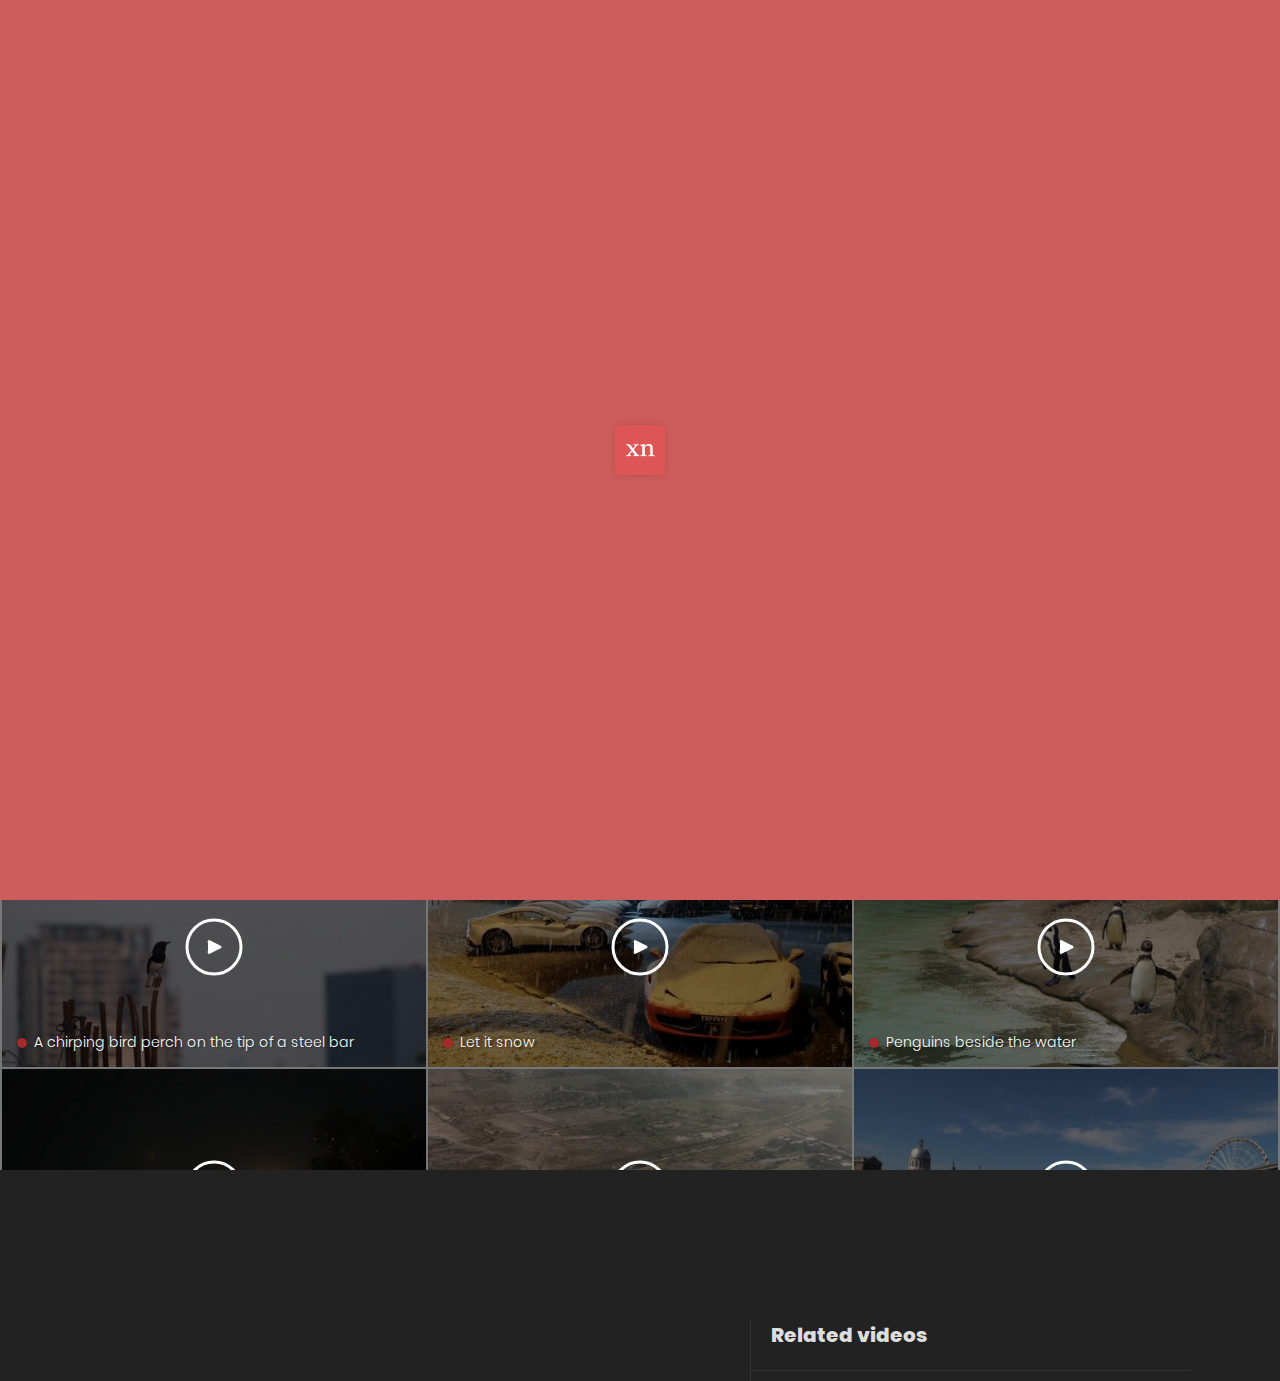
<file: live-tv.html>
<!DOCTYPE html>
<html lang="en">
<head>
    <meta charset="UTF-8">
    <meta name="viewport" content="width=device-width, initial-scale=1.0">
    <title>Live TV - X Network</title>
    <meta name="description" content="Live TV by x network, designed by Biaksang">
    
    <!-- Global site tag (gtag.js) - Google Analytics -->
    <script async src="https://www.googletagmanager.com/gtag/js?id=UA-148948939-6"></script>
    <script>
        window.dataLayer = window.dataLayer || [];
        function gtag(){dataLayer.push(arguments);}
        gtag('js', new Date());
        
        gtag('config', 'UA-148948939-6');
    </script>
    
    <link rel="stylesheet" href="assets/css/app.css">
    <link rel="stylesheet" href="assets/css/live-tv.css">
    <link rel="stylesheet" href="assets/css/header.css">
    
    <link rel="apple-touch-icon" sizes="57x57" href="assets/favicon/apple-icon-57x57.png">
    <link rel="apple-touch-icon" sizes="60x60" href="assets/favicon/apple-icon-60x60.png">
    <link rel="apple-touch-icon" sizes="72x72" href="assets/favicon/apple-icon-72x72.png">
    <link rel="apple-touch-icon" sizes="76x76" href="assets/favicon/apple-icon-76x76.png">
    <link rel="apple-touch-icon" sizes="114x114" href="assets/favicon/apple-icon-114x114.png">
    <link rel="apple-touch-icon" sizes="120x120" href="assets/favicon/apple-icon-120x120.png">
    <link rel="apple-touch-icon" sizes="144x144" href="assets/favicon/apple-icon-144x144.png">
    <link rel="apple-touch-icon" sizes="152x152" href="assets/favicon/apple-icon-152x152.png">
    <link rel="apple-touch-icon" sizes="180x180" href="assets/favicon/apple-icon-180x180.png">
    <link rel="icon" type="image/png" sizes="192x192"  href="assets/favicon/android-icon-192x192.png">
    <link rel="icon" type="image/png" sizes="32x32" href="assets/favicon/favicon-32x32.png">
    <link rel="icon" type="image/png" sizes="96x96" href="assets/favicon/favicon-96x96.png">
    <link rel="icon" type="image/png" sizes="16x16" href="assets/favicon/favicon-16x16.png">
    <meta name="msapplication-TileColor" content="#111">
    <meta name="msapplication-TileImage" content="assets/favicon/ms-icon-144x144.png">
    <meta name="theme-color" content="#111">
    <link rel="manifest" href="manifest.json">
</head>
<body>
    
    <div id="splashscreen">
        <img src="assets/favicon/android-icon-144x144.png" alt="logo">
    </div>
    
    <header>
        <a href="/"><img class="logo" src="assets/favicon/android-icon-72x72.png" alt="logo"></a>
        <h1 class="title">X network</h1>
        <button type="button" class="menu-btn" onclick="header.menuOnClick()">
            <span class="l1"></span>
            <span class="l2"></span>
            <span class="l3"></span>
        </button>
        <button type="button" id="reading-modes" onclick="header.changeReadingMode(this)">
            <span class="reading-mode-identifier"></span>
            <span class="reading-mode">
                <svg viewbox="0 0 24 24">
                    <circle cx="12" cy="12" r="5"/>
                    <line x1="12" y1="1" x2="12" y2="3"/>
                    <line x1="12" y1="21" x2="12" y2="23"/>
                    <line x1="4.22" y1="4.22" x2="5.64" y2="5.64"/><line x1="18.36" y1="18.36" x2="19.78" y2="19.78"/>
                    <line x1="1" y1="12" x2="3" y2="12"/>
                    <line x1="21" y1="12" x2="23" y2="12"/>
                    <line x1="4.22" y1="19.78" x2="5.64" y2="18.36"/>
                    <line x1="18.36" y1="5.64" x2="19.78" y2="4.22"/>
                </svg>
            </span>
            <span class="reading-mode">
                <svg viewbox="0 0 25 25">
                    <path id="Moon" d="M24.86,15.53a.5.5,0,0,0-.57,0A10.71,10.71,0,0,1,9.57.79.5.5,0,0,0,9,0,12.77,12.77,0,1,0,25,16,.5.5,0,0,0,24.86,15.53Z" fill="#0e1d25"/>
                </svg>
            </span>
        </button>
        <nav class="menu">
            <a href="/" class="menu-list">
                <svg class="ml-vector" viewbox="0 0 100 100">
                    <rect x="5" y="15" width="90" height="70" rx="10" stroke-width="7" class="ml-object"/>
                    <polyline points="19,29 50,29 50,55 19,55 19,29" class="ml-object fill" stroke-width="1" />
                    <polyline points="19,69 81,69" class="ml-object" stroke-width="7" />
                    <polyline points="57,33 81,33" class="ml-object" stroke-width="7" />
                    <polyline points="57,50 81,50" class="ml-object" stroke-width="7" />
                </svg>
                <span>News</span>
            </a>
            <a href="/live-tv" class="menu-list active">
                <svg class="ml-vector" viewbox="0 0 100 100">
                    <rect x="5" y="20" width="90" height="60" rx="10" stroke-width="7" class="ml-object"/>
                    <polyline points="25,5 50,20 75,5" stroke-width="5" stroke-linecap="round" class="ml-object" />
                    <polyline points="40,40 60,50 40,60" stroke-linejoin="round" stroke-width="7" class="ml-object fill" />
                </svg>
                <span>Live TV</span>
            </a>
            <a href="/weather" class="menu-list">
                <svg class="ml-vector" viewbox="0 0 32 32" title="Icon by Freeicons.io">
                    <path class="ml-object" stroke-width="2" d="M24.9534131,10.2191122 C24.984146,9.983761 25,9.74373194 25,9.5 C25,6.46243373 22.5375663,4 19.5,4 C17.2971895,4 15.3968409,5.29499266 14.5187269,7.16520533 L14.5187269,7.16520533 C14.0297369,7.0570341 13.521529,7 13,7 C9.13400656,7 6,10.1340066 6,14 C6,14.1381509 6.00400207,14.275367 6.01189661,14.4115388 C4.23965876,15.1816085 3,16.9491311 3,19 C3,21.7614237 5.23249418,24 7.99943992,24 L25.0005601,24 C27.7616745,24 30,21.7558048 30,19 C30,16.9483386 28.7676457,15.1852931 26.9993494,14.4145295 C26.9735292,12.7196655 26.1810757,11.2107183 24.9534131,10.2191122 L24.9534131,10.2191122 Z M23.998929,9.5991622 C23.9996418,9.56619424 24,9.53313895 24,9.5 C24,7.0147185 21.9852815,5 19.5,5 C17.7507549,5 16.2346236,5.99807813 15.4900199,7.45582047 C16.7434413,7.93301046 17.8243683,8.75995689 18.6135384,9.81739735 C19.4525719,9.29909701 20.441357,9 21.5,9 C22.399795,9 23.2491234,9.21607283 23.998929,9.5991622 L23.998929,9.5991622 Z M19.5,0 C19.2238576,0 19,0.215752602 19,0.495388985 L19,2.50461102 C19,2.7782068 19.2319336,3 19.5,3 C19.7761424,3 20,2.7842474 20,2.50461102 L20,0.495388985 C20,0.221793203 19.7680664,0 19.5,0 L19.5,0 Z M26.2330514,2.78892122 C26.0377893,2.59365907 25.7269379,2.58792796 25.5292051,2.78566074 L24.1084706,4.20639526 C23.9150092,4.3998567 23.9221795,4.72068999 24.1117311,4.91024156 C24.3069932,5.10550371 24.6178446,5.11123483 24.8155774,4.91350204 L26.2363119,3.49276752 C26.4297733,3.29930609 26.422603,2.97847279 26.2330514,2.78892122 L26.2330514,2.78892122 Z M29.0219727,9.52197266 C29.0219727,9.24583028 28.8062201,9.02197266 28.5265837,9.02197266 L26.5173616,9.02197266 C26.2437659,9.02197266 26.0219727,9.25390625 26.0219727,9.52197266 C26.0219727,9.79811503 26.2377253,10.0219727 26.5173616,10.0219727 L28.5265837,10.0219727 C28.8001795,10.0219727 29.0219727,9.79003906 29.0219727,9.52197266 L29.0219727,9.52197266 Z M12.7669486,2.78892122 C12.5716864,2.98418337 12.5659553,3.29503474 12.7636881,3.49276752 L14.1844226,4.91350204 C14.377884,5.10696348 14.6987173,5.09979314 14.8882689,4.91024156 C15.0835311,4.71497942 15.0892622,4.40412805 14.8915294,4.20639526 L13.4707949,2.78566074 C13.2773334,2.59219931 12.9565001,2.59936965 12.7669486,2.78892122 L12.7669486,2.78892122 Z"/>
                </svg>
                <span>Weather</span>
            </a>
            <a href="/contact" class="menu-list">
                <svg class="ml-vector" viewbox="0 0 24 24" title="Icon by Freeicons.io">
                    <path class="ml-object" stroke-width="1.4" d="M19.23,15.26 L16.69,14.97 C16.08,14.9 15.48,15.11 15.05,15.54 L13.21,17.38 C10.38,15.94 8.06,13.63 6.62,10.79 L8.47,8.94 C8.9,8.51 9.11,7.91 9.04,7.3 L8.75,4.78 C8.63,3.77 7.78,3.01 6.76,3.01 L5.03,3.01 C3.9,3.01 2.96,3.95 3.03,5.08 C3.56,13.62 10.39,20.44 18.92,20.97 C20.05,21.04 20.99,20.1 20.99,18.97 L20.99,17.24 C21,16.23 20.24,15.38 19.23,15.26 Z"/>
                </svg>
                <span>Contact</span>
            </a>
            <a href="/about" class="menu-list">
                <svg viewbox="0 0 100 100" class="ml-vector">
                    <circle cx="50" cy="50" r="40" class="ml-object" stroke-width="7" />
                    <polyline points="50,45 50,67" class="ml-object" stroke-linecap="round" stroke-width="7" />
                    <polyline points="50,30 50,35" class="ml-object" stroke-linecap="round" stroke-width="7" />
                </svg>
                <span>About</span>
            </a>
        </nav>
    </header>
    
    <main id="main" class="visible"></main>
    
    <div id="player">
        <section class="sub-container">
            <div id="video"></div>
            <div id="related-videos">
                <h1 class="rv-title">Related videos</h1>
                <section></section>
            </div>
        </section>
    </div>
    
    <div id="share-modal" onclick="tv.hideShareModal()"></div>
    
    <footer>
        <p>&copy; 2020<span>All rights reserved by X network</span><span>Designed by <a href="https://biaksang.xyz" target="_blank">Biaksang</a></span></p>
    </footer>
    
    <script src="assets/js/jquery.js"></script>
    <script src="assets/js/header.js"></script>
    <script src="assets/js/live-tv.js"></script>
</body>
</file>
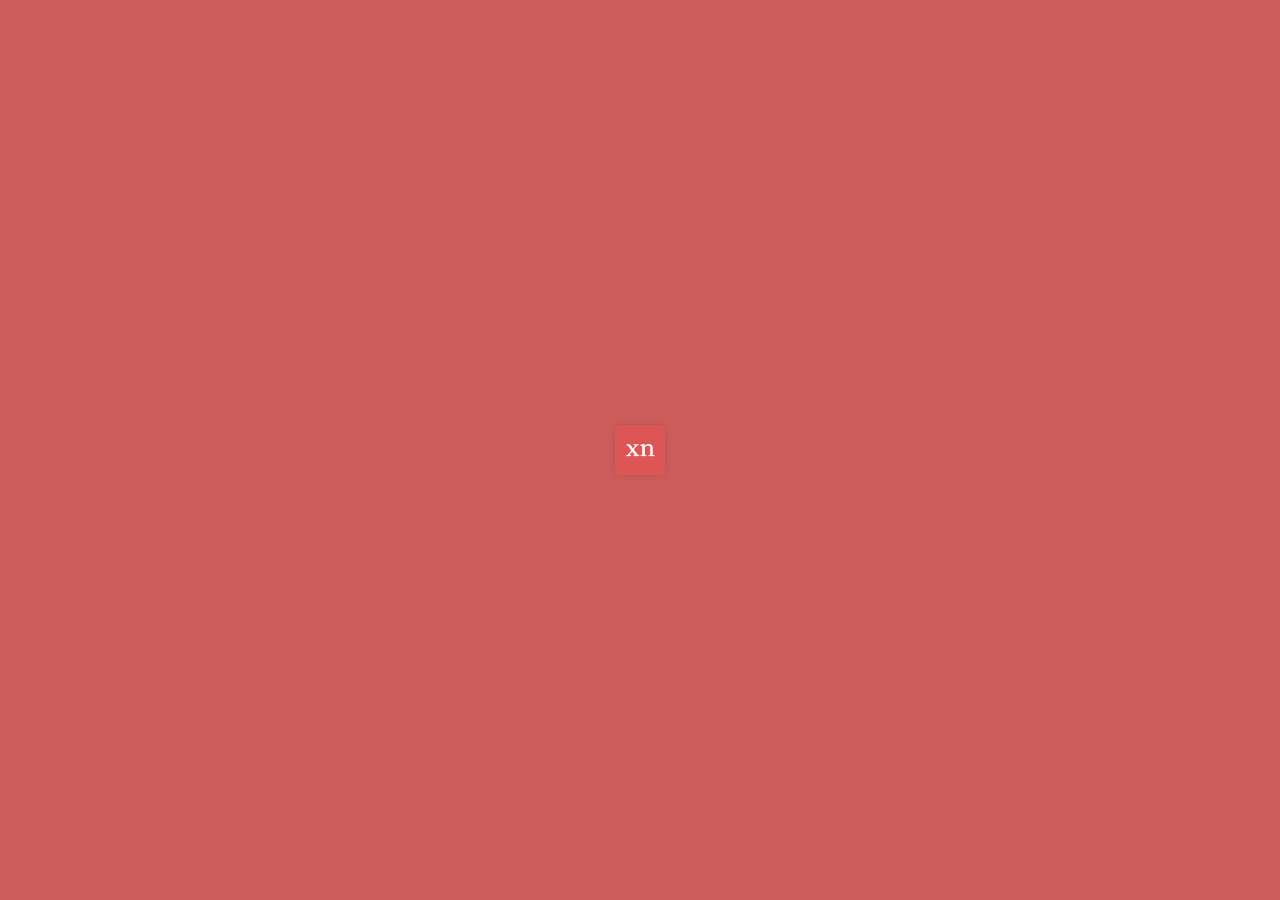
<file: weather.html>
<!DOCTYPE html>
<html lang="en">
<head>
    <meta charset="UTF-8">
    <meta name="viewport" content="width=device-width, initial-scale=1.0">
    <title>Weather - X Network</title>
    <meta name="description" content="Get latest weather report for your place.">
    
    <!-- Global site tag (gtag.js) - Google Analytics -->
    <script async src="https://www.googletagmanager.com/gtag/js?id=UA-148948939-6"></script>
    <script>
        window.dataLayer = window.dataLayer || [];
        function gtag(){dataLayer.push(arguments);}
        gtag('js', new Date());
        
        gtag('config', 'UA-148948939-6');
    </script>
    
    <link rel="stylesheet" href="assets/css/app.css">
    <link rel="stylesheet" href="assets/css/weather.css">
    <link rel="stylesheet" href="assets/css/header.css">
    
    <link rel="apple-touch-icon" sizes="57x57" href="assets/favicon/apple-icon-57x57.png">
    <link rel="apple-touch-icon" sizes="60x60" href="assets/favicon/apple-icon-60x60.png">
    <link rel="apple-touch-icon" sizes="72x72" href="assets/favicon/apple-icon-72x72.png">
    <link rel="apple-touch-icon" sizes="76x76" href="assets/favicon/apple-icon-76x76.png">
    <link rel="apple-touch-icon" sizes="114x114" href="assets/favicon/apple-icon-114x114.png">
    <link rel="apple-touch-icon" sizes="120x120" href="assets/favicon/apple-icon-120x120.png">
    <link rel="apple-touch-icon" sizes="144x144" href="assets/favicon/apple-icon-144x144.png">
    <link rel="apple-touch-icon" sizes="152x152" href="assets/favicon/apple-icon-152x152.png">
    <link rel="apple-touch-icon" sizes="180x180" href="assets/favicon/apple-icon-180x180.png">
    <link rel="icon" type="image/png" sizes="192x192"  href="assets/favicon/android-icon-192x192.png">
    <link rel="icon" type="image/png" sizes="32x32" href="assets/favicon/favicon-32x32.png">
    <link rel="icon" type="image/png" sizes="96x96" href="assets/favicon/favicon-96x96.png">
    <link rel="icon" type="image/png" sizes="16x16" href="assets/favicon/favicon-16x16.png">
    <meta name="msapplication-TileColor" content="#111">
    <meta name="msapplication-TileImage" content="assets/favicon/ms-icon-144x144.png">
    <meta name="theme-color" content="#111">
    <link rel="manifest" href="manifest.json">
</head>
<body>
    
    <div id="splashscreen">
        <img src="assets/favicon/android-icon-144x144.png" alt="logo">
    </div>
    
    <header>
        <a href="/"><img class="logo" src="assets/favicon/android-icon-72x72.png" alt="logo"></a>
        <h1 class="title">X network</h1>
        <button type="button" class="menu-btn" onclick="header.menuOnClick()">
            <span class="l1"></span>
            <span class="l2"></span>
            <span class="l3"></span>
        </button>
        <button type="button" id="temp-scales" onclick="header.changeTempScale(this)">
            <span class="temp-scale-identifier"></span>
            <span class="temp-scale">&deg; C</span>
            <span class="temp-scale">&deg; F</span>
        </button>
        <nav class="menu">
            <a href="/" class="menu-list">
                <svg class="ml-vector" viewbox="0 0 100 100">
                    <rect x="5" y="15" width="90" height="70" rx="10" stroke-width="7" class="ml-object"/>
                    <polyline points="19,29 50,29 50,55 19,55 19,29" class="ml-object fill" stroke-width="1" />
                    <polyline points="19,69 81,69" class="ml-object" stroke-width="7" />
                    <polyline points="57,33 81,33" class="ml-object" stroke-width="7" />
                    <polyline points="57,50 81,50" class="ml-object" stroke-width="7" />
                </svg>
                <span>News</span>
            </a>
            <a href="/live-tv" class="menu-list">
                <svg class="ml-vector" viewbox="0 0 100 100">
                    <rect x="5" y="20" width="90" height="60" rx="10" stroke-width="7" class="ml-object"/>
                    <polyline points="25,5 50,20 75,5" stroke-width="5" stroke-linecap="round" class="ml-object" />
                    <polyline points="40,40 60,50 40,60" stroke-linejoin="round" stroke-width="7" class="ml-object fill" />
                </svg>
                <span>Live TV</span>
            </a>
            <a href="/weather" class="menu-list active">
                <svg class="ml-vector" viewbox="0 0 32 32" title="Icon by Freeicons.io">
                    <path class="ml-object" stroke-width="2" d="M24.9534131,10.2191122 C24.984146,9.983761 25,9.74373194 25,9.5 C25,6.46243373 22.5375663,4 19.5,4 C17.2971895,4 15.3968409,5.29499266 14.5187269,7.16520533 L14.5187269,7.16520533 C14.0297369,7.0570341 13.521529,7 13,7 C9.13400656,7 6,10.1340066 6,14 C6,14.1381509 6.00400207,14.275367 6.01189661,14.4115388 C4.23965876,15.1816085 3,16.9491311 3,19 C3,21.7614237 5.23249418,24 7.99943992,24 L25.0005601,24 C27.7616745,24 30,21.7558048 30,19 C30,16.9483386 28.7676457,15.1852931 26.9993494,14.4145295 C26.9735292,12.7196655 26.1810757,11.2107183 24.9534131,10.2191122 L24.9534131,10.2191122 Z M23.998929,9.5991622 C23.9996418,9.56619424 24,9.53313895 24,9.5 C24,7.0147185 21.9852815,5 19.5,5 C17.7507549,5 16.2346236,5.99807813 15.4900199,7.45582047 C16.7434413,7.93301046 17.8243683,8.75995689 18.6135384,9.81739735 C19.4525719,9.29909701 20.441357,9 21.5,9 C22.399795,9 23.2491234,9.21607283 23.998929,9.5991622 L23.998929,9.5991622 Z M19.5,0 C19.2238576,0 19,0.215752602 19,0.495388985 L19,2.50461102 C19,2.7782068 19.2319336,3 19.5,3 C19.7761424,3 20,2.7842474 20,2.50461102 L20,0.495388985 C20,0.221793203 19.7680664,0 19.5,0 L19.5,0 Z M26.2330514,2.78892122 C26.0377893,2.59365907 25.7269379,2.58792796 25.5292051,2.78566074 L24.1084706,4.20639526 C23.9150092,4.3998567 23.9221795,4.72068999 24.1117311,4.91024156 C24.3069932,5.10550371 24.6178446,5.11123483 24.8155774,4.91350204 L26.2363119,3.49276752 C26.4297733,3.29930609 26.422603,2.97847279 26.2330514,2.78892122 L26.2330514,2.78892122 Z M29.0219727,9.52197266 C29.0219727,9.24583028 28.8062201,9.02197266 28.5265837,9.02197266 L26.5173616,9.02197266 C26.2437659,9.02197266 26.0219727,9.25390625 26.0219727,9.52197266 C26.0219727,9.79811503 26.2377253,10.0219727 26.5173616,10.0219727 L28.5265837,10.0219727 C28.8001795,10.0219727 29.0219727,9.79003906 29.0219727,9.52197266 L29.0219727,9.52197266 Z M12.7669486,2.78892122 C12.5716864,2.98418337 12.5659553,3.29503474 12.7636881,3.49276752 L14.1844226,4.91350204 C14.377884,5.10696348 14.6987173,5.09979314 14.8882689,4.91024156 C15.0835311,4.71497942 15.0892622,4.40412805 14.8915294,4.20639526 L13.4707949,2.78566074 C13.2773334,2.59219931 12.9565001,2.59936965 12.7669486,2.78892122 L12.7669486,2.78892122 Z"/>
                </svg>
                <span>Weather</span>
            </a>
            <a href="/contact" class="menu-list">
                <svg class="ml-vector" viewbox="0 0 24 24" title="Icon by Freeicons.io">
                    <path class="ml-object" stroke-width="1.4" d="M19.23,15.26 L16.69,14.97 C16.08,14.9 15.48,15.11 15.05,15.54 L13.21,17.38 C10.38,15.94 8.06,13.63 6.62,10.79 L8.47,8.94 C8.9,8.51 9.11,7.91 9.04,7.3 L8.75,4.78 C8.63,3.77 7.78,3.01 6.76,3.01 L5.03,3.01 C3.9,3.01 2.96,3.95 3.03,5.08 C3.56,13.62 10.39,20.44 18.92,20.97 C20.05,21.04 20.99,20.1 20.99,18.97 L20.99,17.24 C21,16.23 20.24,15.38 19.23,15.26 Z"/>
                </svg>
                <span>Contact</span>
            </a>
            <a href="/about" class="menu-list">
                <svg viewbox="0 0 100 100" class="ml-vector">
                    <circle cx="50" cy="50" r="40" class="ml-object" stroke-width="7" />
                    <polyline points="50,45 50,67" class="ml-object" stroke-linecap="round" stroke-width="7" />
                    <polyline points="50,30 50,35" class="ml-object" stroke-linecap="round" stroke-width="7" />
                </svg>
                <span>About</span>
            </a>
        </nav>
    </header>
    
    <main id="main">
        <div id="today">
            <h1 id="location"></h1>
            <h2 id="date"></h2>
            <a href="https://darkskyapp.github.io/skycons/" target="_blank"><canvas id="today-icon" title="Icon by Skycons"></canvas></a>
            <div id="temperature">
                <h1></h1>
                <p></p>
                <span>Powered by <a href="https://darksky.net" target="_blank">Darksky</a></span>
            </div>
            <div id="more-info"></div>
            <h1 id="summary"></h1>
        </div>
        <div id="hourly-forecast">
            <h1>Next 24 hours</h1>
            <section></section>
        </div>
        <div id="daily-forecast">
            <h1>Next 7 days</h1>
            <section></section>
        </div>
    </main>
    
    <footer>
        <p>&copy; 2020<span>All rights reserved by X network</span><span>Designed by <a href="https://biaksang.xyz" target="_blank">Biaksang</a></span></p>
    </footer>
    
    <script src="assets/js/jquery.js"></script>
    <script src="assets/js/moment.js"></script>
    <script src="assets/js/skycons.js"></script>
    <script src="assets/js/header.js"></script>
    <script src="assets/js/weather.js"></script>
</body>
</file>
<file: assets/css/app.css>
* {
    margin: 0;
    padding: 0;
    box-sizing: border-box;
}

a {
    text-decoration: none;
}

body {
    transition: .2s linear;
}

.day {
    background: aliceblue;
}

.night {
    background: #222;
}

/*********************************************/

#splashscreen {
    display: block;
    width: 100%;
    height: 100%;
    position: fixed;
    z-index: 1000;
    top: 0;
    left: 0;
    background: #cd5c5c;
}

#splashscreen img {
    display: block;
    width: 50px;
    height: 50px;
    border-radius: 4px;
    box-shadow: 0 0 10px -3px rgba(0,0,0,.3);
    position: relative;
    top: 50%;
    left: 50%;
    margin: -25px 0 0 -25px;
    filter: contrast(1.2);
    animation: splashscreen 1s ease-in-out infinite;
}

@keyframes splashscreen {
    
    from {
        transform: rotate(0deg);
    }
    to {
        transform: rotate(360deg);
    }
    
}

/*********************************************/

footer {
    display: block;
    width: 100%;
    padding: 20px;
}

footer p {
    display: block;
    width: 100%;
    line-height: 30px;
    text-align: center;
    font-family: Poppins-Light, sans-serif;
    color: #444;
    font-weight: lighter;
    font-size: 16px;
}

.night footer p {
    color: #ddd;
}

footer span {
    border-left: 1px solid #777;
    margin-left: 10px;
    padding-left: 10px;
}

.night footer span {
    border-left: 1px solid #ddd;
}

footer a {
    color: blueviolet;
    font-family: Poppins-Regular, sans-serif;
    font-weight: normal;
}

.night footer a {
    color: skyblue;
}

@media only screen and (max-width: 700px){
    
    footer p {
        font-size: 14px;
    }
    
    @media only screen and (max-width: 500px){
        
        footer p {
            font-size: 12px;
            text-align: left;
        }
        
        footer p span:last-child {
            display: block;
            margin: 0;
            padding: 0;
            border: 0;
        }
        
    }
    
}
</file>
<file: assets/css/index.css>
@font-face {
    font-family: Poppins-Light;
    src: url(../fonts/Poppins-Light.ttf);
}

@font-face {
    font-family: Poppins-Regular;
    src: url(../fonts/Poppins-Regular.ttf);
}

@font-face {
    font-family: Poppins-Medium;
    src: url(../fonts/Poppins-Medium.ttf);
}

@font-face {
    font-family: Poppins-Bold;
    src: url(../fonts/Poppins-Bold.ttf);
}

@font-face {
    font-family: Poppins-ExtraBold;
    src: url(../fonts/Poppins-ExtraBold.ttf);
}

#intro {
    display: block;
    width: 100%;
    padding: 10% 7%;
    position: relative;
    margin-top: 100px;
}

#intro.inactive {
    display: none;
}

.date {
    display: block;
    width: 50%;
    line-height: 30px;
    font-size: 22px;
    font-family: Poppins-Regular, sans-serif;
    font-weight: normal;
    color: #555;
    text-align: left;
    letter-spacing: 1px;
}

.night .date {
    color: #999;
}

.date span {
    display: inline-block;
    vertical-align: middle;
    margin-right: 20px;
}

.intro-line {
    display: block;
    width: 50%;
    line-height: 70px;
    font-size: 60px;
    text-align: left;
    font-family: Poppins-ExtraBold, sans-serif;
    font-weight: bolder;
    color: #444;
    margin-bottom: 7px;
}

.intro-line span {
    color: #cd5c5c;
}

.night .intro-line {
    color: #bbb;
}

.news-source {
    display: block;
    width: 100%;
    line-height: 25px;
    font-size: 14px;
    font-family: Poppins-Light, sans-serif;
    color: #777;
    font-weight: lighter;
    text-align: left;
    text-transform: uppercase;
    letter-spacing: 5px;
    margin-top: 20px;
}

.night .news-source {
    color: #999;
}

.news-source a {
    color: inherit;
}

.intro-separator {
    display: block;
    width: 1px;
    height: 100%;
    position: absolute;
    z-index: 1;
    top: 0;
    left: 50%;
    margin-left: -.5px;
    background: #ddd;
}

.night .intro-separator {
    background: #333;
}

.intro-vector {
    display: block;
    height: 70%;
    position: absolute;
    top: 15%;
    right: 10%;
}

@media only screen and (max-width: 1200px){
    
    #intro {
        padding: 12% 40px;
    }
    
    .date {
        line-height: 25px;
        font-size: 18px;
    }
    
    .intro-line {
        line-height: 60px;
        font-size: 45px;
    }
    
    .news-source {
        line-height: 20px;
        font-size: 12px;
    }
    
    .intro-vector {
        right: 9%;
    }
    
    @media only screen and (max-width: 1000px){
        
        #intro {
            margin-top: 80px;
        }
        
        .date {
            width: 55%;
            line-height: 20px;
            font-size: 16px;
        }
        
        .intro-line {
            width: 55%;
            line-height: 55px;
            font-size: 40px;
        }
        
        .intro-vector {
            height: 55%;
            top: 20%;
            right: 7.5%;
        }
        
        .intro-separator {
            left: 60%;
        }
        
        @media only screen and (max-width: 700px){
            
            #intro {
                margin-top: 60px;
                padding: 70px 20px;
            }
            
            .intro-vector {
                position: relative;
                top: 0;
                right: 0;
                width: 250px;
                height: auto;
                margin: 0 auto 50px auto;
            }
            
            .date {
                width: 100%;
                text-align: center;
                line-height: 18px;
                font-size: 14px;
            }
            
            .intro-line {
                width: 100%;
                text-align: center;
                line-height: 50px;
                font-size: 35px;
            }
            
            .news-source {
                font-size: 10px;
                text-align: center;
                letter-spacing: 3px;
                margin-top: 15px;
            }
            
            .date span {
                margin: 0 5px;
            }
            
            .intro-separator {
                display: none;
            }
            
            @media only screen and (max-width: 500px){
                
                .intro-vector {
                    width: 170px;
                }
                
                .date {
                    line-height: 15px;
                    font-size: 12px;
                }
                
                .intro-line {
                    line-height: 35px;
                    font-size: 25px;
                }
                
                .news-source {
                    line-height: 15px;
                    font-size: 8px;
                    letter-spacing: 2px;
                    margin-top: 10px;
                }
                
            }
            
        }
        
    }
    
}

/*intro vector graphic styles*/

.day #seat {
    fill: #777
}

.night #seat {
    fill: #777;
}

.day .body-parts {
    fill: #aaa;
}

.night .body-parts {
    fill: #ddd;
}

.day .leg {
    fill: #2f2e41;
}

.night .leg {
    fill: #222;
}

.day #hair {
    fill: #2f2e41;
}

.night #hair {
    fill: #444;
}

.day #grass-one {
    fill: #3f3d56;
}

.night #grass-one {
    fill: #777;
}

.day #grass-two {
    fill: #8985a8ff;
}

.night #grass-two {
    fill: #ddd;
}

.day #ground {
    fill: #2f2e41;
}

.night #ground {
    fill: #777;
}

.day .shirt {
    fill: #4a6ab5;
}

.night .shirt {
    fill: indianred;
}

.day .newspaper-image {
    fill: #ccc;
}

.night .newspaper-image {
    fill: #444;
}

.day .newspaper-content {
    fill: #e6e6e6;
}

.night .newspaper-content {
    fill: #999;
}

.day .floating-object {
    fill: #999;
}

.night .floating-object {
    fill: #f2f2f2;
}

/************************************************/

main {
    display: block;
    width: 100%;
    font-size: 0;
    border: 1px solid #fff;
    border-top: 1px solid #ddd;
}

.night main {
    border: 1px solid #333;
}

main.inactive {
    display: none;
}

#country {
    display: inline-block;
    vertical-align: middle;
    width: 40%;
    height: 70px;
    overflow: visible;
    position: relative;
    z-index: 10;
    font-size: 0;
    border-bottom: 1px solid #ddd;
}

.night #country {
    border-bottom: 1px solid #333;
}

#country.inactive {
    opacity: .3;
}

.current-country {
    display: block;
    width: 100%;
    line-height: 70px;
    font-family: Poppins-Regular, sans-serif;
    color: #444;
    font-weight: normal;
    padding: 0 20px;
    font-size: 16px;
    text-align: left;
    position: relative;
    z-index: 1;
}

.night .current-country {
    color: #ddd;
}

.current-country img {
    display: inline-block;
    vertical-align: middle;
    height: 20px;
    margin-right: 10px;
}

.country-arrow {
    display: block;
    width: 100%;
    height: 70px;
    position: absolute;
    z-index: 10;
    overflow: hidden;
    top: 0;
    right: 0;
    border: 0;
    outline: 0;
    background: transparent;
    padding: 7px;
}

.country-arrow svg {
    display: block;
    width: 70px;
    height: 100%;
    float: right;
}

.country-arrow polyline {
    fill: none;
    stroke-width: 2;
    stroke: #777;
}

.night .country-arrow polyline {
    stroke: #999;
}

.country-list {
    display: block;
    width: 100%;
    height: 0px;
    overflow: auto;
    background: #ddd;
    position: absolute;
    top: 70px;
    left: 0;
    transition: .2s linear;
}

.night .country-list {
    background: #444;
}

.list .country-list {
    height: 300px;
}

.country {
    display: block;
    width: 100%;
    line-height: 60px;
    text-align: left;
    padding: 0 20px;
    font-family: Poppins-Regular, sans-serif;
    font-weight: normal;
    font-size: 15px;
    color: #555;
    border: 0;
    border-bottom: 1px dotted #ccc;
    background: transparent;
    outline: 0;
    position: relative;
}

.night .country {
    color: #ccc;
    border-bottom: 1px dotted #555;
}

.country.active {
    display: none;
}

.country img {
    display: inline-block;
    vertical-align: middle;
    height: 20px;
    margin-right: 10px;
}

#search {
    display: inline-block;
    vertical-align: middle;
    width: 60%;
    height: 70px;
    overflow: hidden;
    position: relative;
    z-index: 9;
    border-bottom: 1px solid #ddd;
    border-left: 1px solid #ddd;
}

.night #search {
    border-bottom: 1px solid #333;
    border-left: 1px solid #333;
}

.search-input {
    display: block;
    width: 100%;
    height: 70px;
    padding: 0 70px 0 20px;
    font-family: Poppins-Regular, sans-serif;
    color: #444;
    font-weight: normal;
    font-size: 16px;
    border: 0;
    outline: 0;
    background: transparent;
    position: relative;
    z-index: 1;
}

.night .search-input {
    color: #ddd;
}

.search-btn {
    display: block;
    width: 70px;
    height: 70px;
    position: absolute;
    z-index: 10;
    top: 0;
    right: 0;
    border: 0;
    outline: 0;
    background: aliceblue;
    padding: 17px;
}

.night .search-btn {
    background: #222;
}

.search-btn svg {
    display: block;
    width: 100%;
    height: 100%;
}

.search-btn circle,
.search-btn polyline {
    fill: none;
    stroke: #777;
    stroke-width: 2;
}

.night .search-btn circle,
.night .search-btn polyline {
    stroke: #999;
}

.categories {
    display: inline-block;
    vertical-align: middle;
    width: 33.333333333%;
    height: 500px;
    height: 40vw;
    font-size: 0;
    background: darkseagreen;
}

.night .categories {
    background: #333;
}

.category {
    display: inline-block;
    vertical-align: middle;
    width: 33.333333333%;
    height: 25%;
    border: 0;
    border-right: 1px solid #ddd;
    border-bottom: 1px solid #ddd;
    outline: 0;
    background: transparent;
    font-family: Poppins-Regular, sans-serif;
    font-weight: normal;
    color: #fff;
    padding: 5%;
    line-height: 20px;
    font-size: 14px;
    text-align: center;
    transition: .2s linear;
}

.category:hover {
    border: 0;
    background: indianred;
}

.category.active {
    border: 0;
    background: indianred;
}

.night .category {
    border-right: 1px solid #555;
    border-bottom: 1px solid #555;
}

.night .category:hover {
    background: #222;
}

.night .category.active {
    background: #222;
}

.news {
    display: inline-block;
    vertical-align: middle;
    width: 33.333333333%;
    height: 500px;
    height: 40vw;
    background-color: transparent;
    background-repeat: no-repeat;
    background-position: center;
    background-size: cover;
    position: relative;
    z-index: 1;
    border: 1px solid #fff;
    outline: 0;
    transition: transform .1s linear;
}

.night .news {
    border: 1px solid #333;
}

.news:hover {
    transform: scale(0.9);
}

.news.loading {
    background-color: rgba(205,92,92,.8);
}

.night .news.loading {
    background: rgba(0,0,0,.8);
}

.news.loading svg {
    display: block;
    width: 50px;
    height: 50px;
    margin: 0 auto;
}

.news.loading svg circle {
    stroke: #fff;
}

.night .news.loading svg circle {
    stroke: #ddd;
}

.content {
    display: block;
    width: 100%;
    position: relative;
    z-index: 10;
    padding: 0 10%;
}

.layer {
    display: block;
    width: 100%;
    height: 100%;
    position: absolute;
    z-index: 1;
    top: 0;
    left: 0;
    background: rgba(205,92,92,.8);
}

.night .layer {
    background: rgba(0,0,0,.8);
}

.header {
    display: block;
    width: 100%;
    line-height: 35px;
    font-size: 25px;
    font-family: Poppins-ExtraBold, sans-serif;
    font-weight: bolder;
    color: #fff;
    text-align: left;
    margin-bottom: 20px;
}

.night .header {
    color: #ddd;
}

.time {
    display: block;
    width: 100%;
    line-height: 20px;
    font-size: 16px;
    font-family: Poppins-Regular, sans-serif;
    color: #ccc;
    font-weight: normal;
    text-align: left;
}

@media only screen and (max-width: 1200px) and (min-width: 1001px){
    
    .category {
        font-size: 12px;
    }
    
    .header {
        line-height: 30px;
        font-size: 20px;
        margin-bottom: 15px;
    }
    
    .time {
        line-height: 18px;
        font-size: 14px;
    }

}

@media only screen and (max-width: 1000px){
    
    .categories {
        width: 50%;
        height: 60vw;
    }
    
    .news {
        width: 50%;
        height: 60vw;
    }
    
    @media only screen and (max-width: 700px){
        
        #country {
            height: 60px;
        }
        
        .current-country {
            line-height: 60px;
            font-size: 14px;
        }
        
        .current-country img {
            height: 15px;
        }
        
        .country-arrow {
            height: 60px;
        }
        
        .country-arrow svg {
            width: 60px;
        }
        
        .country-list {
            top: 60px;
        }
        
        .list .country-list {
            height: 250px;
        }
        
        .country {
            line-height: 50px;
            font-size: 14px;
        }
        
        .country img {
            height: 15px;
        }
        
        #search {
            height: 60px;
        }
        
        .search-input {
            height: 60px;
            font-size: 14px;
            padding-right: 60px;
        }
        
        .search-btn {
            width: 60px;
            height: 60px;
        }
        
        .category {
            font-size: 12px;
        }
        
        .header {
            line-height: 28px;
            font-size: 18px;
            margin-bottom: 15px;
        }
        
        .time {
            line-height: 18px;
            font-size: 14px;
        }
        
        @media only screen and (max-width: 500px){
            
            #country {
                display: block;
                width: 100%;
            }
            
            #search {
                display: block;
                width: 100%;
                border: 0;
            }
            
            .categories {
                display: block;
                width: 100%;
                height: 400px;
                height: 100vw;
            }
            
            .news {
                display: block;
                width: 100%;
                border: 0;
                border-bottom: 2px solid #fff;
                height: 400px;
                height: 120vw;
            }
            
            .night .news {
                border: 0;
                border-bottom: 2px solid #333;
            }
            
        }
        
    }
    
}

/************************************************/

#news {
    display: block;
    width: 100%;
    height: 100%;
    position: fixed;
    z-index: 90;
    top: 130%;
    left: 0;
    background: #fff;
    overflow: hidden;
    padding-top: 100px;
    font-size: 0;
    transition: .2s linear;
}

.night #news {
    background: #222;
}

#news.visible {
    top: 0;
}

#news-sub-container {
    display: block;
    width: 100%;
    height: 100%;
    overflow: auto;
    padding: 5% 7%;
}

#news-buttons {
    display: block;
    width: 100%;
    height: 60px;
    margin-bottom: 5%;
    font-size: 0;
}

.exit-news {
    display: inline-block;
    vertical-align: middle;
    width: 60px;
    height: 60px;
    border: 0;
    border-radius: 50%;
    outline: 0;
    background: #eee;
    transition: .1s linear;
}

.night .exit-news {
    background: #444;
}

.exit-news:hover {
    transform: scale(1.1);
}

.exit-news svg {
    display: block;
    width: 100%;
    height: 100%;
}

.exit-news polyline {
    stroke: #444;
    stroke-width: 3;
    fill: none;
    stroke-linejoin: round;
    stroke-linecap: round;
}

.night .exit-news polyline {
    stroke: #aaa;
}

#share-buttons {
    display: inline-block;
    vertical-align: middle;
    height: 100%;
    margin-left: 50px;
    font-size: 0;
}

#share-buttons a {
    display: inline-block;
    vertical-align: middle;
    width: 60px;
    line-height: 58px;
    overflow: hidden;
    text-align: center;
    border: 1px solid #bbb;
    border-radius: 50%;
    margin-right: 10px;
    transition: .1s linear;
}

.night #share-buttons a {
    border: 1px solid #444;
}

#share-buttons a.whatsapp {
    display: none;
}

#share-buttons a:hover {
    transform: scale(1.1);
}

#share-buttons a svg {
    display: inline-block;
    vertical-align: middle;
    width: 40%;
}

#share-buttons .sb-object {
    stroke: #444;
}

.night #share-buttons .sb-object {
    stroke: #aaa;
}

#share-buttons .sb-object.fill {
    fill: #444;
}

.night #share-buttons .sb-object.fill {
    fill: #aaa;
}

#share-buttons .sb-object.bg-fill {
    fill: #fff;
}

.night #share-buttons .sb-object.bg-fill {
    fill: #222;
}

#content {
    display: inline-block;
    vertical-align: top;
    width: 60%;
    position: relative;
    padding-right: 10%;
}

#header {
    display: block;
    width: 100%;
    line-height: 45px;
    font-size: 35px;
    font-family: Poppins-ExtraBold, sans-serif;
    font-weight: bolder;
    color: indianred;
    text-align: left;
    margin-bottom: 20px;
}

.night #header {
    color: #ddd;
}

#time {
    display: block;
    width: 100%;
    line-height: 20px;
    font-size: 18px;
    text-align: left;
    font-family: Poppins-Regular, sans-serif;
    font-weight: normal;
    color: darkseagreen;
    letter-spacing: 1px;
    margin-bottom: 40px;
}

.night #time {
    color: #aaa;
}

#photo {
    display: block;
    width: 100%;
    margin-bottom: 40px;
}

.night #photo {
    border: 1px solid #777;
}

#content_ {
    display: block;
    width: 100%;
    line-height: 30px;
    font-size: 18px;
    font-family: Poppins-Regular, sans-serif;
    font-weight: normal;
    color: #777;
    text-align: left;
}

.night #content_ {
    font-family: Poppins-Light, sans-serif;
    font-weight: lighter;
    color: #999;
}

#content_ a {
    display: inline-block;
    vertical-align: middle;
    color: blueviolet;
    margin-left: 10px;
}

.night #content_ a {
    color: skyblue;
}

#content_ a:hover {
    text-decoration: underline;
}

.content-separator {
    display: block;
    height: 40px;
}

#related-news {
    display: inline-block;
    vertical-align: top;
    width: 40%;
    font-size: 0;
    border-left: 1px solid #ddd;
}

.night #related-news {
    border-left: 1px solid #333;
}

#related-news section {
    display: block;
    width: 100%;
}

#rn-title {
    display: block;
    width: 100%;
    line-height: 30px;
    font-size: 20px;
    font-family: Poppins-ExtraBold, sans-serif;
    font-weight: bolder;
    color: #444;
    text-align: left;
    border-bottom: 1px solid #ddd;
    padding: 15px 20px;
}

.night #rn-title {
    color: #ddd;
    border-bottom: 1px solid #333;
}

.related-news {
    display: block;
    width: 100%;
    min-height: 160px;
    font-size: 0;
    border-bottom: 1px solid #ddd;
    padding: 20px 20px 20px 240px;
    position: relative;
    cursor: default;
}

.night .related-news {
    border-bottom: 1px solid #333;
}

.related-news img {
    display: block;
    width: 200px;
    height: 120px;
    object-fit: cover;
    object-position: center;
    filter: contrast(1.2);
    border-radius: 2px;
    position: absolute;
    top: 20px;
    left: 20px;
}

.night .related-news img {
    border: 1px solid #333;
}

.rn-header {
    display: block;
    width: 100%;
    line-height: 20px;
    font-size: 16px;
    font-family: Poppins-Bold, sans-serif;
    color: #444;
    text-align: left;
    font-weight: bold;
    margin-bottom: 10px;
}

.night .rn-header {
    color: #ddd;
}

.rn-time {
    display: block;
    width: 100%;
    line-height: 15px;
    font-size: 12px;
    font-family: Poppins-Regular, sans-serif;
    color: #777;
    text-align: left;
    font-weight: normal;
}

.night .rn-time {
    color: #aaa;
}

@media only screen and (max-width: 1200px){
    
    #news-sub-container {
        padding: 5% 40px;
    }
    
    #news-buttons {
        height: 50px;
    }
    
    .exit-news {
        width: 50px;
        height: 50px;
    }
    
    #share-butttons {
        height: 50px;
    }
    
    #share-buttons a {
        width: 50px;
        line-height: 48px;
    }
    
    #content {
        padding-right: 5%;
    }
    
    #header {
        line-height: 35px;
        font-size: 25px;
    }
    
    #time {
        line-height: 18px;
        font-size: 15px;
    }
    
    #content_ {
        line-height: 27px;
        font-size: 15px;
    }
    
    .related-news {
        min-height: 130px;
        padding: 15px 15px 15px 200px;
    }
    
    .related-news img {
        width: 170px;
        height: 100px;
        top: 15px;
        left: 15px;
    }
    
    .rn-header {
        font-size: 14px;
    }
    
    .rn-time {
        line-height: 14px;
        font-size: 11px;
    }
    
    @media only screen and (max-width: 1000px){
        
        #news {
            padding-top: 80px;
            overflow: auto;
        }
        
        #news-sub-container {
            padding: 5% 15%;
        }
        
        #share-buttons a.whatsapp {
            display: inline-block;
        }
        
        #content {
            display: block;
            width: 100%;
            margin-bottom: 10%;
            padding: 0;
        }
        
        #rn-title {
            padding: 15px 0;
        }
        
        #related-news {
            display: block;
            width: 100%;
            border-left: 0;
        }
        
        .night #related-news {
            border-left: 0;
        }
        
        .related-news {
            min-height: 200px;
            padding: 20px 20px 20px 270px;
        }
        
        .related-news img {
            width: 250px;
            height: 160px;
            top: 20px;
            left: 0;
        }
        
        .rn-header {
            line-height: 30px;
            font-size: 20px;
        }
        
        @media only screen and (max-width: 700px){
            
            #news {
                padding-top: 60px;
            }
            
            #news-sub-container {
                padding: 40px 20px;
            }
            
            #news-buttons {
                height: 40px;
                margin-bottom: 40px;
            }
            
            .exit-news {
                width: 40px;
                height: 40px;
            }
            
            #share-buttons {
                margin-left: 30px;
            }
            
            #share-buttons a {
                width: 40px;
                line-height: 38px;
            }
            
            #header {
                line-height: 32px;
                font-size: 22px;
            }
            
            .related-news {
                min-height: 160px;
                padding: 20px 20px 20px 220px;
            }
            
            .related-news img {
                width: 200px;
                height: 120px;
            }
            
            .rn-header {
                line-height: 25px;
                font-size: 16px;
            }
            
            @media only screen and (max-width: 500px){
                
                #news-buttons {
                    height: 35px;
                    margin-bottom: 35px;
                }
                
                .exit-news {
                    width: 35px;
                    height: 35px;
                }
                
                #share-buttons {
                    margin-left: 10px;
                    height: 35px;
                }
                
                #share-buttons a {
                    width: 35px;
                    line-height: 33px;
                }
                
                #header {
                    line-height: 28px;
                    font-size: 18px;
                }
                
                #time {
                    line-height: 16px;
                    font-size: 13px;
                    margin-bottom: 30px;
                }
                
                #photo {
                    margin-bottom: 30px;
                }
                
                #content_ {
                    font-size: 14px;
                }
                
                #rn-title {
                    line-height: 28px;
                    font-size: 18px;
                }
                
                .related-news {
                    min-height: 300px;
                    padding: 15px 0;
                }
                
                .related-news img {
                    display: block;
                    width: 100%;
                    height: 200px;
                    height: 50vw;
                    position: relative;
                    top: 0;
                    margin-bottom: 15px;
                }
                
                .rn-header {
                    line-height: 25px;
                    font-size: 15px;
                }
                
            }
            
        }
        
    }

}
</file>
<file: assets/css/header.css>
header {
    display: block;
    width: 100%;
    height: 100px;
    padding: 0 7%;
    background: aliceblue;
    border-bottom: 1px solid #ddd;
    position: fixed;
    z-index: 100;
    top: 0;
    left: 0;
    transition: .2s linear;
}

.night header {
    background: #222;
    border-bottom: 1px solid #333;
}

header.hidden {
    display: none;
}

.logo {
    display: inline-block;
    vertical-align: middle;
    width: 34px;
    height: 34px;
    border-radius: 1px;
    cursor: default;
}

.title {
    display: inline-block;
    vertical-align: middle;
    line-height: 50px;
    font-size: 25px;
    font-family: Poppins-Medium, sans-serif;
    font-weight: 600;
    color: #444;
    margin-left: 15px;
    text-shadow: 0 0 5px rgba(0,0,0,.1);
    transition: .3s linear;
}

.night .title {
    color: #bbb;
}

.menu {
    display: inline-block;
    vertical-align: middle;
    height: 100%;
    margin-left: 35px;
    border-left: 1px solid #ddd;
    font-size: 0;
}

.night .menu {
    border-left: 1px solid #333;
}

.menu-list {
    display: inline-block;
    vertical-align: middle;
    width: 93px;
    height: 100px;
    font-size: 0;
    padding: 25px 0;
}

.menu-list.active {
    background: rgba(0,0,0,.1);
}

.night .menu-list.active {
    background: rgba(0,0,0,.15);
}

.menu-list:hover {
    background: rgba(0,0,0,.1);
}

.night .menu-list:hover {
    background: rgba(0,0,0,.15);
}

.ml-vector {
    display: block;
    width: 25px;
    height: 25px;
    margin: 0 auto;
}

.ml-object {
    stroke: #444;
    fill: none;
}

.ml-object.fill {
    fill: #444;
}

.night .ml-object {
    stroke: #aaa;
}

.night .ml-object.fill {
    fill: #aaa;
}

.menu-list span {
    display: block;
    line-height: 25px;
    font-family: Poppins-Regular, sans-serif;
    font-weight: normal;
    color: #444;
    text-align: center;
    font-size: 12px;
}

.night .menu-list span {
    color: #aaa;
}

#reading-modes,
#temp-scales {
    display: inline-block;
    vertical-align: middle;
    width: 80px;
    height: 34px;
    overflow: hidden;
    float: right;
    margin-top: 31px;
    position: relative;
    border: 2px solid #444;
    border-radius: 25px;
    font-size: 0;
    outline: 0;
    background: #444;
    transition: .3s linear;
}

.night #reading-modes,
.night #temp-scales {
    border: 2px solid #444;
    background: #444;
}

.reading-mode {
    display: inline-block;
    vertical-align: middle;
    width: 50%;
    height: 100%;
    position: relative;
    z-index: 10;
}

.temp-scale {
    display: inline-block;
    vertical-align: middle;
    width: 50%;
    position: relative;
    z-index: 10;
    font-family: Poppins-Regular, sans-serif;
    font-weight: normal;
    color: #ddd;
    font-size: 14px;
    text-align: center;
}

.night .temp-scale {
    color: #ddd;
}

.reading-mode svg {
    display: block;
    width: 18px;
    height: 18px;
    margin: 6px auto;
}

.reading-mode svg circle,
.reading-mode svg line {
    fill: #eee;
    stroke: #eee;
    stroke-width: 2;
}

.reading-mode svg path {
    fill: #eee;
    stroke: none;
}

.reading-mode-identifier,
.temp-scale-identifier {
    display: block;
    width: 50%;
    height: 100%;
    position: absolute;
    top: 0;
    z-index: 1;
    background: rgba(255,255,255,.1);
    border-radius: 25px;
    transition: .2s ease-out;
}

.day .reading-mode-identifier {
    left: 0;
}

.night .reading-mode-identifier {
    left: 50%;
}

#temp-scales[data-scale=c] .temp-scale-identifier {
    left: 0;
}

#temp-scales[data-scale=f] .temp-scale-identifier {
    left: 50%;
}

.menu-btn {
    display: none;
    vertical-align: middle;
    width: 34px;
    height: 34px;
    float: right;
    margin: 23px 0 0 10px;
    border: 0;
    border-radius: 50%;
    outline: 0;
    position: relative;
    background: #444;
    transition: .3s linear;
}

.menu-btn span {
    display: block;
    width: 14px;
    height: 2px;
    border-radius: 1px;
    background: #ddd;
    margin: 3px auto;
    position: relative;
    top: 0;
    left: 0;
    transform-origin: center;
    transition: transform .3s linear;
}

.menu-visible .l1 {
    position: absolute;
    top: 50%;
    left: 50%;
    margin: -1px 0 0 -7px;
    transform: rotate(45deg);
}

.menu-visible .l2 {
    opacity: 0;
}

.menu-visible .l3 {
    position: absolute;
    top: 50%;
    left: 50%;
    margin: -1px 0 0 -7px;
    transform: rotate(-45deg);
}

@media only screen and (max-width: 1200px){
    
    header {
        padding: 0 40px;
    }
    
    .menu-list {
        width: 90px;
    }
    
    @media only screen and (max-width: 1000px){
        
        header {
            height: 80px;
            overflow: hidden;
        }
        
        header.menu-visible {
            height: 100%;
            overflow: auto;
        }
        
        .title {
            line-height: 80px;
        }
        
        .menu-visible .title {
            line-height: 120px;
        }
        
        .menu {
            display: block;
            width: 100%;
            height: auto;
            margin: 0 0 50px 0;
            border-left: 0;
            padding: 40px 0 0 0;
            border-top: 1px solid #ddd;
        }
        
        .night .menu {
            border-left: 0;
            border-top: 1px solid #333;
        }
        
        .menu-list {
            display: inline-block;
            vertical-align: middle;
            width: 47%;
            height: 80px;
            text-align: left;
            margin: 0 0 40px 0;
            padding: 0 30px;
            border: 1px solid #ddd;
        }
        
        .night .menu-list {
            border: 1px solid #333;
        }
        
        .day .menu-list.active,
        .night .menu-list.active {
            border: 0;
        }
        
        .menu-list:nth-child(even){
            margin-left: 6%;
        }
        
        .ml-vector {
            display: inline-block;
            vertical-align: middle;
            width: 30px;
            height: 30px;
            margin-right: 20px;
        }
        
        .menu-list span {
            display: inline-block;
            vertical-align: middle;
            width: auto;
            line-height: 80px;
            font-size: 16px;
        }
        
        #reading-modes,
        #temp-scales {
            margin-top: 23px;
        }
        
        .menu-btn {
            display: inline-block;
        }
        
        .menu-visible #reading-modes,
        .menu-visible #temp-scales,
        .menu-visible .menu-btn {
            margin-top: 43px;
        }
        
        @media only screen and (max-width: 700px){
            
            header {
                height: 60px;
                padding: 0 20px;
            }
            
            .logo {
                width: 30px;
                height: 30px;
            }
            
            .title {
                line-height: 60px;
                font-size: 18px;
                margin-left: 10px;
            }
            
            .menu-visible .title {
                line-height: 100px;
            }
            
            #reading-modes,
            #temp-scales {
                margin-top: 13px;
            }
            
            .menu-btn {
                margin: 13px 0 0 7px;
            }
            
            .menu-visible #reading-modes,
            .menu-visible #temp-scales {
                margin-top: 33px;
            }
            
            .temp-scale {
                font-size: 13px;
            }
            
            .menu-visible .menu-btn {
                margin: 33px 0 0 7px;
            }
            
            .menu {
                padding-top: 20px;
            }
            
            .menu-list {
                width: 48.5%;
                height: 60px;
                margin-bottom: 20px;
                padding: 0 20px;
            }
            
            .menu-list:nth-child(even){
                margin-left: 3%;
            }
            
            .ml-vector {
                width: 25px;
                height: 25px;
            }
            
            .menu-list span {
                line-height: 60px;
                font-size: 14px;
            }
            
            @media only screen and (max-width: 500px){
                
                .menu-list {
                    display: block;
                    width: 100%;
                }
                
                .menu-list:nth-child(even){
                    margin-left: 0;
                }
                
            }
            
        }
        
    }
    
}
</file>
<file: assets/css/about.css>
@font-face {
    font-family: Poppins-Light;
    src: url(../fonts/Poppins-Light.ttf);
}

@font-face {
    font-family: Poppins-Regular;
    src: url(../fonts/Poppins-Regular.ttf);
}

@font-face {
    font-family: Poppins-ExtraBold;
    src: url(../fonts/Poppins-ExtraBold.ttf);
}

/*****************************************************/

main {
    display: block;
    width: 1000px;
    min-height: 540px;
    margin: 100px auto 0 auto;
    padding: 50px 0 50px 240px;
    position: relative;
}

main section {
    display: block;
    width: 200px;
    position: absolute;
    top: 50px;
    left: 0;
}

main section img {
    display: block;
    width: 100%;
    margin-bottom: 20px;
    box-shadow: 0 0 7px -3px rgba(0,0,0,.9);
    transform-origin: center;
    transition: .1s linear;
}

main section img:hover {
    transform: scale(1.05);
}

main h1 {
    display: block;
    width: 100%;
    line-height: 40px;
    font-size: 35px;
    font-weight: bolder;
    font-family: Poppins-ExtraBold, sans-serif;
    color: indianred;
    text-align: left;
    margin-bottom: 20px;
}

.night main h1 {
    color: #ddd;
}

main p {
    display: block;
    width: 100%;
    line-height: 30px;
    font-size: 18px;
    font-family: Poppins-Light, sans-serif;
    color: #444;
    font-weight: lighter;
    text-align: left;
    margin-bottom: 40px;
}

main p a {
    color: blueviolet;
}

.night main p {
    color: #bbb;
}

.night main p a {
    color: skyblue;
}

main h2 {
    display: block;
    width: 100%;
    line-height: 30px;
    font-size: 25px;
    font-weight: bolder;
    font-family: Poppins-ExtraBold, sans-serif;
    color: indianred;
    text-align: left;
    margin-bottom: 20px;
}

.night main h2 {
    color: #ddd;
}

@media only screen and (max-width: 1080px){
    
    main {
        width: 100%;
        padding: 50px 40px 50px 280px;
    }
    
    main section {
        left: 40px;
    }
    
    @media only screen and (max-width: 1000px){
        
        main {
            margin-top: 80px;
        }
        
        main h1 {
            font-size: 30px;
        }
        
        main p {
            font-size: 16px;
        }
        
        main h2 {
            font-size: 20px;
        }
        
        @media only screen and (max-width: 700px){
            
            main {
                width: 400px;
                min-height: 200px;
                margin: 60px auto 0 auto;
                padding: 50px 0;
            }
            
            main section {
                width: 100%;
                position: relative;
                top: 0;
                left: 0;
                font-size: 0;
                text-align: left;
                margin-bottom: 40px;
            }
            
            main section img {
                display: inline-block;
                vertical-align: middle;
                width: 100px;
                margin-right: 20px;
                margin-bottom: 0;
            }
            
            @media only screen and (max-width: 500px){
                
                main {
                    width: 100%;
                    padding: 50px 30px;
                }
                
                main section img {
                    width: 70px;
                    margin-right: 10px;
                }
                
                main h1 {
                    line-height: 30px;
                    font-size: 25px;
                }
                
                main p {
                    line-height: 25px;
                    font-size: 14px;
                }
                
                main h2 {
                    line-height: 25px;
                    font-size: 18px;
                }
                
            }
            
        }
        
    }
    
}
</file>
<file: assets/css/contact.css>
@font-face {
    font-family: Poppins-Light;
    src: url(../fonts/Poppins-Light.ttf);
}

@font-face {
    font-family: Poppins-Regular;
    src: url(../fonts/Poppins-Regular.ttf);
}

@font-face {
    font-family: Poppins-ExtraBold;
    src: url(../fonts/Poppins-ExtraBold.ttf);
}

/*****************************************************/

main {
    display: block;
    width: 100%;
    margin-top: 100px;
    padding: 50px 0;
    position: relative;
}

#contact-form {
    display: block;
    width: 500px;
    margin: 0 auto;
}

#form-header {
    display: block;
    width: 100%;
    position: relative;
    padding-left: 100px;
    margin-bottom: 50px;
}

#form-header img {
    display: block;
    width: 80px;
    position: absolute;
    top: 0;
    left: 0;
}

#form-header h1 {
    display: block;
    width: 100%;
    line-height: 40px;
    font-size: 35px;
    font-family: Poppins-ExtraBold, sans-serif;
    font-weight: bolder;
    color: indianred;
    text-align: left;
}

#form-header p {
    display: block;
    width: 100%;
    line-height: 20px;
    font-size: 14px;
    font-family: Poppins-Light, sans-serif;
    font-weight: lighter;
    color: #444;
    text-align: left;
}

#form-header p span {
    display: block;
}

#form-header p a {
    color: blueviolet;
}

.night #form-header p a {
    color: skyblue;
}

.night #form-header h1,
.night #form-header p {
    color: #ddd;
}

.field {
    display: block;
    width: 100%;
    height: 60px;
    border-radius: 3px;
    overflow: hidden;
    position: relative;
    background: #fff;
    box-shadow: 0 0 5px rgba(0,0,0,.1);
    margin-bottom: 20px;
}

.night .field {
    background: #333;
}

#message {
    height: 100px;
}

.field label {
    display: block;
    width: 100%;
    line-height: 60px;
    font-size: 14px;
    position: absolute;
    z-index: 1;
    top: 0;
    left: 0;
    padding: 0 15px;
    font-family: Poppins-Regular, sans-serif;
    color: #777;
    text-align: left;
    font-weight: normal;
    transition: .2s linear;
}

.night .field label {
    color: #bbb;
}

.field.active label {
    line-height: 30px;
    font-size: 10px;
}

.field input {
    display: block;
    width: 100%;
    height: 100%;
    position: relative;
    z-index: 10;
    border: 0;
    outline: 0;
    background: transparent;
    padding: 15px;
    font-family: Poppins-Regular, sans-serif;
    color: #444;
    font-weight: normal;
    text-align: left;
    font-size: 16px;
}

.field.active input {
    height: 40px;
    top: 20px;
}

.field textarea {
    display: block;
    width: 100%;
    padding: 30px 15px;
    line-height: 20px;
    font-family: Poppins-Regular, sans-serif;
    color: #444;
    font-weight: normal;
    text-align: left;
    font-size: 16px;
    border: 0;
    outline: 0;
    background: transparent;
    resize: none;
    position: relative;
    z-index: 10;
}

.field textarea::-webkit-scrollbar {
    width: 0;
}

.night .field input,
.night .field textarea {
    color: #ddd;
}

#submit-message {
    display: block;
    width: 60%;
    margin-left: 40%;
    height: 50px;
    text-align: center;
    border: 0;
    outline: 0;
    background: #fff;
    font-family: Poppins-Regular, sans-serif;
    font-weight: normal;
    color: #444;
    font-size: 13px;
    text-transform: uppercase;
    letter-spacing: 1px;
    border-radius: 3px;
    box-shadow: 0 0 5px rgba(0,0,0,.1);
    transform-origin: center;
    transition: .1s linear;
}

#submit-message:hover {
    transform: scale(1.05);
}

.night #submit-message {
    background: #333;
    color: #ddd;
}

@media only screen and (max-width: 1000px){
    
    main {
        margin-top: 80px;
    }
    
}

@media only screen and (max-width: 700px){
    
    main {
        margin-top: 60px;
    }
    
    #contact-form {
        width: 90%;
    }
    
    #form-header {
        padding-left: 90px;
    }
    
    #form-header img {
        width: 70px;
    }
    
    #form-header h1 {
        line-height: 30px;
        font-size: 25px;
    }
    
    #form-header p {
        font-size: 12px;
    }
    
    @media only screen and (max-width: 500px){
        
        #contact-form {
            width: 100%;
            padding: 0 20px;
        }
        
        #form-header {
            padding: 0;
        }
        
        #form-header img {
            position: relative;
            margin: 0 auto 20px auto;
        }
        
        #form-header h1 {
            line-height: 25px;
            font-size: 20px;
            text-align: center;
            margin-bottom: 10px;
        }
        
        #form-header p {
            width: 250px;
            margin: 0 auto;
            text-align: center;
        }
        
        #form-header p span {
            display: none;
        }
        
        .field {
            margin-bottom: 15px;
        }
        
        #submit-message {
            width: 100%;
            margin: 0;
        }
        
    }
    
}
</file>
<file: assets/css/live-tv.css>
@font-face {
    font-family: Poppins-Light;
    src: url(../fonts/Poppins-Light.ttf);
}

@font-face {
    font-family: Poppins-Regular;
    src: url(../fonts/Poppins-Regular.ttf);
}

@font-face {
    font-family: Poppins-Bold;
    src: url(../fonts/Poppins-Bold.ttf);
}

@font-face {
    font-family: Poppins-ExtraBold;
    src: url(../fonts/Poppins-ExtraBold.ttf);
}

main {
    display: none;
    width: 100%;
    min-height: 500px;
    min-height: 100vh;
    font-size: 0;
    margin-top: 100px;
    border: 1px solid #fff;
    overflow: hidden;
}

.night main {
    border: 1px solid #777;
}

main.visible {
    display: block;
}

.video {
    display: inline-block;
    vertical-align: middle;
    width: 33.333333333%;
    position: relative;
    z-index: 1;
    border: 1px solid #fff;
}

.night .video {
    border: 1px solid #777;
}

.temp {
    display: block;
    width: 100%;
    position: relative;
    z-index: 1;
}

.layer {
    display: block;
    width: 100%;
    height: 100%;
    position: absolute;
    z-index: 5;
    top: 0;
    left: 0;
    background: rgba(205,92,92,.5);
}

.night .layer {
    background: rgba(0,0,0,.5);
}

.video-title {
    display: block;
    width: 100%;
    line-height: 20px;
    font-size: 14px;
    font-family: Poppins-Light, sans-serif;
    font-weight: lighter;
    color: #fff;
    text-align: left;
    padding: 0 15px;
    position: absolute;
    z-index: 9;
    bottom: 15px;
    left: 0;
    white-space: nowrap;
    overflow: hidden;
    text-overflow: ellipsis;
    text-shadow: 1px 1px 2px rgba(0,0,0,.4);
}

.red-dot {
    display: inline-block;
    vertical-align: middle;
    width: 10px;
    height: 10px;
    border-radius: 50%;
    background: #f00;
    margin-right: 7px;
    box-shadow: 0 0 2px rgba(0,0,0,.4);
}

.night .red-dot {
    background: brown;
}

.select-video {
    display: block;
    width: 60px;
    height: 60px;
    position: absolute;
    z-index: 10;
    top: 50%;
    left: 50%;
    margin: -30px 0 0 -30px;
    border: 0;
    outline: 0;
    background: transparent;
    transform-origin: center;
    transition: .1s linear;
}

.select-video:hover {
    transform: scale(1.1);
}

.select-video svg {
    display: block;
    width: 100%;
    height: 100%;
}

.select-video circle {
    stroke: #fff;
    stroke-width: 5;
    fill: none;
}

.select-video polyline {
    stroke: #fff;
    stroke-width: 5;
    stroke-linejoin: round;
    fill: #fff;
}

@media only screen and (max-width: 1200px){
    
    .select-video {
        width: 50px;
        height: 50px;
        margin: -25px 0 0 -25px;
    }
    
    .video-title {
        font-size: 12px;
    }
    
    @media only screen and (max-width: 1000px){
        
        main {
            margin-top: 80px;
        }
        
        .video {
            width: 50%;
        }
        
        .video:last-child {
            display: none;
        }
        
        .video-title {
            font-size: 14px;
        }
        
        @media only screen and (max-width: 700px){
            
            main {
                margin-top: 60px;
            }
            
            .video {
                display: block;
                width: 100%;
            }
            
            .video:last-child {
                display: block;
            }
            
            @media only screen and (max-width: 400px){
                
                .video-title {
                    font-size: 12px;
                }
                
                .select-video {
                    width: 40px;
                    height: 40px;
                    margin: -20px 0 0 -20px;
                }
                
            }
            
        }
        
    }
    
}

/***********************************************/

#player {
    display: block;
    width: 100%;
    height: 100%;
    overflow: hidden;
    position: fixed;
    z-index: 90;
    top: 130%;
    left: 0;
    background: #fff;
    padding-top: 100px;
    transition: .2s linear;
}

.night #player {
    background: #222;
}

#player.visible {
    top: 0;
}

#player .sub-container {
    display: block;
    width: 100%;
    height: 100%;
    overflow: auto;
    padding: 50px 7%;
    font-size: 0;
}

#video {
    display: inline-block;
    vertical-align: top;
    width: 60%;
    height: auto;
    position: relative;
    padding-right: 5%;
}

#title {
    display: block;
    width: 100%;
    line-height: 50px;
    font-size: 0;
    margin-bottom: 20px;
}

.exit-video {
    display: inline-block;
    vertical-align: middle;
    width: 50px;
    height: 50px;
    margin-right: 20px;
    border: 0;
    outline: 0;
    background: transparent;
    transform-origin: center;
    transition: .2s linear;
}

.exit-video:hover {
    transform: scale(1.2);
}

.exit-video svg {
    display: block;
    width: 100%;
    height: 100%;
}

.exit-video polyline {
    stroke: #444;
    stroke-width: 5;
    stroke-linecap: round;
    stroke-linejoin: round;
    fill: none;
}

.night .exit-video polyline {
    stroke: #ddd;
}

#video-title {
    display: inline-block;
    vertical-align: middle;
    width: 70%;
    white-space: nowrap;
    overflow: hidden;
    text-overflow: ellipsis;
    font-size: 20px;
    font-family: Poppins-ExtraBold, sans-serif;
    font-weight: bolder;
    color: #444;
    text-align: left;
}

.night #video-title {
    color: #ddd;
}

.share-btn {
    display: inline-block;
    vertical-align: middle;
    width: 30px;
    height: 30px;
    float: right;
    border: 0;
    outline: 0;
    background: transparent;
    margin-top: 10px;
    margin-right: 20px;
    transform-origin: center;
    transition: .2s linear;
}

.share-btn:hover {
    transform: scale(1.2);
}

.share-btn svg {
    display: block;
    width: 100%;
    height: 100%;
}

.share-btn polyline {
    stroke: #444;
    stroke-width: 5;
    fill: none;
}

.night .share-btn polyline {
    stroke: #ddd;
}

#the-video {
    display: block;
    width: 100%;
    position: relative;
    padding-right: 1px;
    border-radius: 4px;
    overflow: hidden;
    box-shadow: 0 0 20px rgba(0,0,0,.3);
    background: #fff;
    transition: .2s linear;
}

.night #the-video {
    background: #222;
}

#the-video.fullscreen {
    height: 100%;
    position: fixed;
    z-index: 300;
    top: 0;
    left: 0;
    background: #111;
}

#the-video_ {
    display: block;
    width: 100%;
    position: relative;
    z-index: 1;
}

#the-video.fullscreen #the-video_ {
    height: 100%;
}

#loading {
    display: none;
    width: 50px;
    height: 50px;
    position: absolute;
    z-index: 10;
    top: 50%;
    left: 50%;
    margin: -25px 0 0 -25px;
}

#loading.visible {
    display: block;
}

#invideo-controls {
    display: block;
    width: 100%;
    height: 40px;
    text-align: center;
    font-size: 0;
    position: absolute;
    z-index: 10;
    bottom: 10px;
    right: 0;
}

#invideo-controls button {
    display: inline-block;
    vertical-align: middle;
    width: 40px;
    height: 40px;
    border: 0;
    outline: 0;
    background: transparent;
    margin: 0 5px;
    transition: .2s linear;
    padding: 5px;
}

#invideo-controls button:hover {
    transform: scale(1.2);
}

#fullscreen-btn svg {
    display: block;
    width: 100%;
    height: 100%;
}

#fullscreen-btn polyline {
    stroke: #fff;
    stroke-width: 5;
    fill: none;
}

#pic-in-pic {
    display: none !important;
}

#pic-in-pic.visible {
    display: inline-block !important;
}

#pic-in-pic svg {
    display: block;
    width: 100%;
    height: 100%;
}

#pic-in-pic rect {
    stroke: #fff;
    stroke-width: 5;
    fill: none;
}

#pic-in-pic rect.fill {
    stroke: #fff;
    stroke-width: 1;
    fill: #fff;
}

#controls {
    display: block;
    width: 100%;
    font-size: 0;
    margin-top: 20px;
    position: relative;
}

#play-or-pause {
    display: inline-block;
    vertical-align: middle;
    width: 40px;
    height: 40px;
    border: 0;
    outline: 0;
    background: transparent;
    padding: 10px;
    border: 1px solid #777;
    border-radius: 50%;
    transform-origin: center;
    transition: .2s linear;
}

.night #play-or-pause {
    border: 1px solid #999;
}

#play-or-pause:hover {
    transform: scale(1.1);
}

#play-or-pause svg {
    display: block;
    width: 100%;
    height: 100%;
}

#play-or-pause rect {
    stroke: #777;
    stroke-width: 1;
    fill: #777;
}

.night #play-or-pause rect {
    stroke: #999;
    fill: #999;
}

#play-or-pause polyline {
    stroke: #777;
    stroke-width: 5;
    fill: #777;
    stroke-linejoin: round;
}

.night #play-or-pause polyline {
    stroke: #999;
    fill: #999;
}

#play-or-pause.playing polyline {
    display: none;
}

#play-or-pause.paused rect {
    display: none;
}

#silent-btn {
    display: inline-block;
    vertical-align: middle;
    width: 40px;
    height: 40px;
    border: 1px solid #777;
    outline: 0;
    background: transparent;
    border-radius: 50%;
    margin-left: 10px;
    padding: 8px;
    transform-origin: center;
    transition: .2s linear;
}

.night #silent-btn {
    border: 1px solid #999;
}

#silent-btn:hover {
    transform: scale(1.1);
}

#silent-btn svg {
    display: block;
    width: 100%;
    height: 100%;
}

#silent-btn polyline {
    stroke: #777;
    stroke-width: 1;
    fill: #777;
}

.night #silent-btn polyline {
    stroke: #999;
    fill: #999;
}

#silent-btn path {
    stroke: #777;
    stroke-width: 5;
    fill: none;
}

.night #silent-btn path {
    stroke: #999;
}

#silent-btn line {
    display: none;
    stroke: #777;
    stroke-width: 10;
}

.night #silent-btn line {
    stroke: #999;
}

#silent-btn.muted line {
    display: block;
}

#quality-btn {
    display: inline-block;
    vertical-align: middle;
    max-width: 40px;
    height: 40px;
    overflow: hidden;
    font-size: 0;
    border-radius: 20px;
    border: 0;
    outline: 0;
    background: #eee;
    margin-left: 10px;
    text-align: left;
    position: relative;
    z-index: 10;
    transition: .2s linear;
}

.night #quality-btn {
    background: #333;
}

#quality-btn.active {
    max-width: 500px;
    padding-right: 10px;
}

#quality-btn svg {
    display: inline-block;
    vertical-align: middle;
    width: 40px;
    height: 40px;
    padding: 10px;
    border-radius: 50%;
    background: #ddd;
    transition: .2s linear;
}

.night #quality-btn svg {
    background: #444;
}

.day #quality-btn.active svg {
    transform: rotate(50deg);
}

.night #quality-btn.active svg {
    transform: rotate(50deg);
}

#quality-btn svg path {
    fill: #444;
}

.night #quality-btn svg path {
    fill: #ddd;
}

.quality {
    display: inline-block;
    vertical-align: middle;
    overflow: hidden;
    line-height: 40px;
    padding: 0 10px;
    font-size: 12px;
    font-family: Poppins-Light, sans-serif;
    font-weight: lighter;
    color: #444;
}

.night .quality {
    color: #ddd;
}

.quality.active {
    font-family: Poppins-ExtraBold, sans-serif;
    font-weight: bolder;
}

#timer {
    display: inline-block;
    vertical-align: middle;
    width: 150px;
    line-height: 40px;
    font-size: 16px;
    text-align: right;
    font-family: Poppins-Regular, sans-serif;
    font-weight: normal;
    color: #444;
    margin-right: 20px;
    position: absolute;
    z-index: 1;
    top: 0;
    right: 0;
}

.night #timer {
    color: #ddd;
}

#timer span:not(.red-dot) {
    display: inline-block;
    vertical-align: middle;
    width: 30px;
    text-align: center;
}

#related-videos {
    display: inline-block;
    vertical-align: top;
    width: 40%;
    border-left: 1px solid #ddd;
}

.night #related-videos {
    border-left: 1px solid #333;
}

#related-videos section {
    display: block;
    width: 100%;
    padding-left: 20px;
}

.rv-title {
    display: block;
    width: 100%;
    line-height: 30px;
    font-family: Poppins-ExtraBold, sans-serif;
    font-weight: bolder;
    font-size: 20px;
    color: #444;
    margin-bottom: 20px;
    border-bottom: 1px solid #ddd;
    padding: 0 20px 20px 20px;
}

.night .rv-title {
    color: #ddd;
    border-bottom: 1px solid #333;
}

.related-video {
    display: block;
    width: 100%;
    position: relative;
    margin-bottom: 20px;
    box-shadow: 0 0 5px rgba(0,0,0,.4);
}

@media only screen and (max-width: 1000px){
    
    #player {
        padding-top: 80px;
    }
    
    #player .sub-container {
        padding: 50px 0;
    }
    
    #video {
        display: block;
        width: 80%;
        padding: 0;
        margin: 0 auto;
    }
    
    #related-videos {
        display: block;
        width: 80%;
        margin: 70px auto 0 auto;
        border-left: 0;
    }
    
    .night #related-videos {
        border-left: 0;
    }
    
    .rv-title {
        padding: 0 0 20px 0;
    }
    
    #related-videos section {
        padding-left: 0;
    }
    
    @media only screen and (max-width: 700px){
        
        #player {
            padding-top: 60px;
        }
        
        #player .sub-container {
            padding: 20px 0;
        }
        
        #video {
            width: 100%;
        }
        
        #title {
            padding-left: 10px;
        }
        
        .share-btn {
            margin-right: 30px;
        }
        
        #the-video {
            border-radius: 0;
            box-shadow: 0 0 0 rgba(0,0,0,0);
        }
        
        #controls {
            padding: 0 20px;
        }
        
        #related-videos {
            width: 100%;
            padding-top: 50px;
            margin-top: 50px;
            border-top: 1px solid #ddd;
        }
        
        .night #related-videos {
            border-top: 1px solid #333;
        }
        
        .rv-title {
            padding: 0 20px;
            border: 0;
        }
        
        .night .rv-title {
            border: 0;
        }
        
        #related-videos section {
            padding: 0 20px;
        }
        
        @media only screen and (max-width: 500px){
            
            .exit-video {
                width: 40px;
                height: 40px;
                margin-right: 15px;
            }
            
            #title {
                line-height: 40px;
            }
            
            #video-title {
                width: 50%;
                font-size: 15px;
            }
            
            .share-btn {
                width: 26px;
                height: 26px;
                margin-top: 7px;
            }
            
            #invideo-controls {
                bottom: 5px;
            }
            
            #invideo-controls button {
                width: 35px;
                height: 35px;
            }
            
            #play-or-pause {
                width: 35px;
                height: 35px;
                padding: 8px;
            }
            
            #silent-btn {
                width: 35px;
                height: 35px;
            }
            
            #quality-btn {
                height: 35px;
                max-width: 35px;
                border-radius: 20px;
            }
            
            #quality-btn svg {
                width: 35px;
                height: 35px;
                padding: 8px;
            }
            
            .quality {
                line-height: 35px;
            }
            
            #timer {
                line-height: 35px;
                font-size: 12px;
            }
            
            #related-videos {
                margin-top: 40px;
                padding-top: 40px;
            }
            
            .rv-title {
                font-size: 15px;
                padding: 0 15px;
                margin-bottom: 15px;
            }
            
            #related-videos section {
                padding: 0 15px;
            }
            
            .related-video {
                margin-bottom: 15px;
            }
            
        }
        
    }
    
}

/***********************************************/

#share-modal {
    display: none;
    width: 100%;
    height: 100%;
    overflow: auto;
    position: fixed;
    z-index: 200;
    top: 0;
    left: 0;
    background: rgba(255,255,255,.9);
}

.night #share-modal {
    background: rgba(40,40,40,.9);
}

#share-modal .sub-container {
    display: block;
    width: 300px;
    height: auto;
    background: #eee;
    border-radius: 4px;
    overflow: hidden;
    position: relative;
    top: 50%;
    margin: -145px auto 0 auto;
    box-shadow: 0 0 40px rgba(0,0,0,.2);
}

.night #share-modal .sub-container {
    background: #333;
    box-shadow: 0 0 40px rgba(0,0,0,.3);
}

@media only screen and (max-height: 500px){
    
    #share-modal .sub-container {
        top: 0;
        margin: 50px auto;
    }
    
}

#share-modal h1 {
    display: block;
    width: 100%;
    line-height: 50px;
    text-align: left;
    padding: 0 20px;
    font-family: Poppins-Bold, sans-serif;
    font-weight: bold;
    color: #fff;
    font-size: 16px;
    background: indianred;
}

#share-modal a {
    display: block;
    width: 100%;
    line-height: 60px;
    font-size: 0;
    padding: 0 20px;
    border-bottom: 1px dotted #ccc;
}

.night #share-modal a {
    border-bottom: 1px dotted #444;
}

#share-modal a.whatsapp {
    display: none;
}

#share-modal a svg {
    display: inline-block;
    vertical-align: middle;
    width: 20px;
    margin-right: 20px;
}

#share-modal .sb-object {
    stroke: #222;
}

.night #share-modal .sb-object {
    stroke: #fff;
}

#share-modal .sb-object.fill {
    fill: #222;
}

.night #share-modal .sb-object.fill {
    fill: #fff;
}

#share-modal .sb-object.bg-fill {
    fill: #eee;
}

.night #share-modal .sb-object.bg-fill {
    fill: #333;
}

#share-modal a span {
    display: inline-block;
    vertical-align: middle;
    font-family: Poppins-Light, sans-serif;
    font-weight: lighter;
    color: #444;
    text-align: left;
    font-size: 14px;
}

.night #share-modal a span {
    color: #ddd;
}

@media only screen and (max-width: 1000px){
    
    #share-modal a.whatsapp {
        display: block;
    }
    
    @media only screen and (min-height: 501px){
        
        #share-modal .sub-container {
            margin: -175px auto 0 auto;
        }
        
    }
    
    @media only screen and (max-width: 500px){
        
        #share-modal .sub-container {
            width: 300px;
        }
        
    }
    
}
</file>
<file: assets/css/weather.css>
@font-face {
    font-family: Poppins-Light;
    src: url(../fonts/Poppins-Light.ttf);
}

@font-face {
    font-family: Poppins-Regular;
    src: url(../fonts/Poppins-Regular.ttf);
}

@font-face {
    font-family: Poppins-Medium;
    src: url(../fonts/Poppins-Medium.ttf);
}

@font-face {
    font-family: Poppins-ExtraBold;
    src: url(../fonts/Poppins-ExtraBold.ttf);
}

main {
    display: block;
    width: 100%;
    margin-top: 100px;
    padding: 5% 0;
}

#today {
    display: block;
    width: 86%;
    padding-left: 250px;
    position: relative;
    margin: 0 auto 10% auto;
}

#location {
    display: inline-block;
    vertical-align: middle;
    width: 100%;
    line-height: 35px;
    font-size: 25px;
    text-align: left;
    color: #555;
    font-family: Poppins-Medium, sans-serif;
    font-weight: 600;
}

.night #location {
    color: #ddd;
}

#date {
    display: inline-block;
    vertical-align: middle;
    width: 100%;
    line-height: 20px;
    font-size: 16px;
    text-align: left;
    color: #555;
    font-family: Poppins-Regular, sans-serif;
    font-weight: normal;
    margin-bottom: 40px;
}

.night #date {
    color: #ddd;
}

#today-icon {
    display: block;
    position: absolute;
    z-index: 1;
    top: 50%;
    left: 0;
}

#temperature {
    display: block;
    width: 100%;
    font-size: 0;
    margin-bottom: 20px;
}

#temperature h1 {
    display: inline-block;
    vertical-align: middle;
    line-height: 70px;
    font-size: 60px;
    font-family: Poppins-ExtraBold, sans-serif;
    font-weight: bolder;
    color: indianred;
}

.night #temperature h1 {
    color: skyblue;
}

#temperature p {
    display: inline-block;
    vertical-align: middle;
    line-height: 30px;
    font-size: 20px;
    font-family: Poppins-Regular, sans-serif;
    font-weight: normal;
    color: indianred;
    margin-left: 20px;
}

.night #temperature p {
    color: skyblue;
}

#temperature span {
    display: block;
    width: 100%;
    line-height: 15px;
    font-size: 12px;
    font-family: Poppins-Light, sans-serif;
    color: #777;
    text-align: left;
    font-weight: lighter;
}

.night #temperature span {
    color: #ddd;
}

#temperature span a {
    color: #444;
}

.night #temperature span a {
    color: skyblue;
}

#more-info {
    display: block;
    width: 100%;
    font-size: 0;
    margin-bottom: 50px;
}

#more-info p {
    display: inline-block;
    vertical-align: middle;
    margin-right: 30px;
}

#more-info img {
    display: inline-block;
    vertical-align: middle;
    height: 25px;
    margin-right: 10px;
}

#more-info strong {
    display: inline-block;
    vertical-align: middle;
    line-height: 25px;
    font-size: 14px;
    font-family: Poppins-Medium, sans-serif;
    font-weight: medium;
    color: #555;
}

.night #more-info strong {
    color: #ddd;
}

#more-info span {
    display: block;
    width: 100%;
    padding-left: 35px;
    line-height: 14px;
    font-size: 12px;
    font-family: Poppins-Light, sans-serif;
    font-weight: lighter;
    color: #555;
}

.night #more-info span {
    color: #ddd;
}

#summary {
    display: block;
    width: 100%;
    line-height: 35px;
    font-size: 25px;
    font-family: Poppins-Medium, sans-serif;
    font-weight: 600;
    color: #555;
    text-align: left;
}

.night #summary {
    color: #ddd;
}

@media only screen and (max-width: 1200px){
    
    #today {
        width: 100%;
        padding: 0 40px 0 290px;
    }
    
    #today-icon {
        left: 45px;
    }
    
    #temperature {
        margin-bottom: 40px;
    }
    
    #more-info {
        margin-bottom: 40px;
    }
    
    #more-info p {
        width: 200px;
        margin: 0 0 20px 0;
        text-align: left;
    }
    
    @media only screen and (max-width: 1000px){
        
        main {
            margin-top: 80px;
        }
        
        #today {
            padding: 0 40px;
            margin-bottom: 10%;
            padding-bottom: 10%;
            border-bottom: 1px dotted #ddd;
        }
        
        .night #today {
            border-bottom: 1px dotted #333;
        }
        
        #date {
            margin-bottom: 0;
        }
        
        #today-icon {
            position: relative;
            top: 0;
            left: 0;
            margin: 40px 0;
        }
        
        #more-info p {
            width: 33.333333333%;
        }
        
        @media only screen and (max-width: 700px){
            
            main {
                margin-top: 60px;
                padding: 40px 0;
            }
            
            #today {
                padding: 0 20px 10% 20px;
            }
            
            #location {
                text-align: center;
                line-height: 30px;
                font-size: 20px;
            }
            
            #date {
                text-align: center;
                line-height: 18px;
                font-size: 14px;
            }
            
            #today-icon {
                margin: 30px auto;
            }
            
            #temperature h1 {
                display: block;
                width: 100%;
                margin: 0;
                line-height: 50px;
                font-size: 40px;
                text-align: center;
            }
            
            #temperature p {
                display: block;
                width: 100%;
                text-align: center;
                line-height: 25px;
                margin: 0;
            }
            
            #temperature span {
                line-height: 20px;
                font-size: 10px;
                text-align: center;
            }
            
            #more-info p {
                position: relative;
            }
            
            #more-info strong {
                width: 60%;
                margin-left: 40%;
                text-align: left;
            }
            
            #more-info img {
                position: absolute;
                width: auto;
                height: 100%;
                padding: 4px;
                right: 60%;
            }
            
            #more-info span {
                width: 60%;
                margin-left: 40%;
                padding: 0;
                text-align: left;
            }
            
            #summary {
                text-align: center;
                line-height: 30px;
                font-size: 20px;
            }
            
            @media only screen and (max-width: 500px){
                
                main {
                    padding: 30px 0;
                }
                
                #location {
                    line-height: 25px;
                    font-size: 16px;
                }
                
                #date {
                    line-height: 16px;
                    font-size: 12px;
                }
                
                #today-icon {
                    margin: 30px auto;
                }
                
                #temperature h1 {
                    line-height: 35px;
                    font-size: 30px;
                }
                
                #temperature p {
                    line-height: 20px;
                    font-size: 15px;
                }
                
                #more-info p {
                    width: 50%;
                }
                
                #more-info img {
                    width: 20%;
                    right: 60%;
                    padding: 5px;
                }
                
                #more-info strong {
                    width: 60%;
                    margin-left: 40%;
                    font-size: 12px;
                }
                
                #more-info span {
                    width: 60%;
                    margin-left: 40%;
                    font-size: 10px;
                }
                
                #summary {
                    line-height: 25px;
                    font-size: 16px;
                }
                
            }
            
        }
        
    }
    
}

/******************************************/

#hourly-forecast {
    display: block;
    width: 100%;
    margin-bottom: 10%
}

#hourly-forecast h1 {
    display: block;
    width: 100%;
    line-height: 35px;
    font-size: 25px;
    padding: 0 7%;
    font-family: Poppins-Regular, sans-serif;
    font-weight: normal;
    color: #555;
    word-spacing: 5px;
    margin-bottom: 20px;
}

.night #hourly-forecast h1 {
    color: #ddd;
}

#hourly-forecast section {
    display: block;
    width: 86%;
    margin: 0 auto;
    overflow: auto;
    white-space: nowrap;
    position: relative;
}

#hf-graph {
    display: block;
    width: 100%;
    height: auto;
    background: skyblue;
    background: linear-gradient(to bottom, aliceblue, skyblue, blueviolet);
    border-top: 1px solid #ddd;
    border-left: 1px solid #ddd;
}

.night #hf-graph {
    border-top: 1px solid #333;
    border-left: 1px solid #333;
}

#hf-graph .top-fill {
    fill: aliceblue;
}

.night #hf-graph .top-fill {
    fill: #222;
}

#hf-graph .graph-line {
    stroke: indianred;
    stroke-width: .2;
    fill: none;
}

.night #hf-graph .graph-line {
    stroke: #fff;
}

#hf-graph .point {
    fill: indianred;
}

.night #hf-graph .point {
    fill: #fff;
}

#hf-graph .temp {
    fill: indianred;
    font-size: 1.5px;
    font-family: Poppins-Regular, sans-serif;
    font-weight: normal;
}

.night #hf-graph .temp {
    fill: #fff;
}

#hf-graph .line {
    stroke: skyblue;
    stroke-width: .05;
}

#hf-graph .summary {
    fill: skyblue;
    font-size: 1.1px;
    font-family: Poppins-Regular, sans-serif;
    font-weight: normal;
}

#hf-graph .time {
    fill: #fff;
    font-size: 1.3px;
    font-family: Poppins-Regular, sans-serif;
    font-weight: normal;
}

@media only screen and (max-width: 1500px){
    
    #hf-graph {
        width: 150%;
    }
    
    @media only screen and (max-width: 1200px){
        
        #hourly-forecast h1 {
            padding: 0 40px;
        }
        
        #hourly-forecast section {
            width: 100%;
            padding: 0 40px;
        }
        
        @media only screen and (max-width: 1000px){
            
            #hourly-forecast section::-webkit-scrollbar {
                height: 0;
            }
            
            #hf-graph {
                width: 200%;
            }
            
            @media only screen and (max-width: 700px){
                
                #hourly-forecast h1 {
                    text-align: center;
                    line-height: 30px;
                    font-size: 20px;
                    padding: 0 20px;
                }
                
                #hourly-forecast section {
                    padding: 0 20px;
                }
                
                #hf-graph {
                    width: 300%;
                }
                
                @media only screen and (max-width: 500px){
                    
                    #hourly-forecast {
                        margin-bottom: 20%;
                    }
                    
                    #hourly-forecast h1 {
                        line-height: 25px;
                        font-size: 16px;
                    }
                    
                    #hf-graph {
                        width: 500%;
                    }
                    
                }
                
            }
            
        }
        
    }
    
}

/*************************************************/

#daily-forecast {
    display: block;
    width: 100%;
}

#daily-forecast h1 {
    display: block;
    width: 100%;
    line-height: 35px;
    font-size: 25px;
    padding: 0 7%;
    font-family: Poppins-Regular, sans-serif;
    font-weight: normal;
    color: #555;
    word-spacing: 5px;
    margin-bottom: 20px;
}

.night #daily-forecast h1 {
    color: #ddd;
}

#daily-forecast section {
    display: block;
    width: 86%;
    margin: 0 auto;
    overflow: auto;
    white-space: nowrap;
    position: relative;
}

#df-graph {
    display: block;
    width: 100%;
    height: auto;
    background: skyblue;
    background: linear-gradient(to bottom, aliceblue, skyblue, blueviolet);
    border-top: 1px solid #ddd;
    border-left: 1px solid #ddd;
}

.night #df-graph {
    border-top: 1px solid #333;
    border-left: 1px solid #333;
}

#df-graph .top-fill {
    fill: aliceblue;
}

.night #df-graph .top-fill {
    fill: #222;
}

#df-graph .graph-line {
    stroke: indianred;
    stroke-width: .1;
    fill: none;
}

.night #df-graph .graph-line {
    stroke: #fff;
}

#df-graph .point {
    fill: indianred;
}

.night #df-graph .point {
    fill: #fff;
}

#df-graph .temp {
    fill: indianred;
    font-size: 1px;
    font-family: Poppins-Regular, sans-serif;
    font-weight: normal;
}

.night #df-graph .temp {
    fill: #fff;
}

#df-graph .line {
    stroke: #ddd;
    stroke-width: .04;
}

#df-graph .summary {
    fill: skyblue;
    font-size: .7px;
    font-family: Poppins-Regular, sans-serif;
    font-weight: normal;
}

#df-graph .time {
    fill: #fff;
    font-size: 1px;
    font-family: Poppins-Regular, sans-serif;
    font-weight: normal;
}

@media only screen and (max-width: 1200px){
    
    #daily-forecast h1 {
        padding: 0 40px;
    }
    
    #daily-forecast section {
        width: 100%;
        padding: 0 40px;
    }
    
    @media only screen and (max-width: 1000px){
        
        #df-graph {
            width: 150%;
        }
        
        #daily-forecast section::-webkit-scrollbar {
            height: 0;
        }
        
        @media only screen and (max-width: 700px){
            
            #daily-forecast h1 {
                text-align: center;
                line-height: 30px;
                font-size: 20px;
                padding: 0 20px;
            }
            
            #daily-forecast section {
                padding: 0 20px;
            }
            
            #df-graph {
                width: 200%;
            }
            
            @media only screen and (max-width: 500px){
                
                #daily-forecast h1 {
                    line-height: 25px;
                    font-size: 16px;
                }
                
                #df-graph {
                    width: 300%;
                }
                
            }
            
        }
        
    }
    
}
</file>
